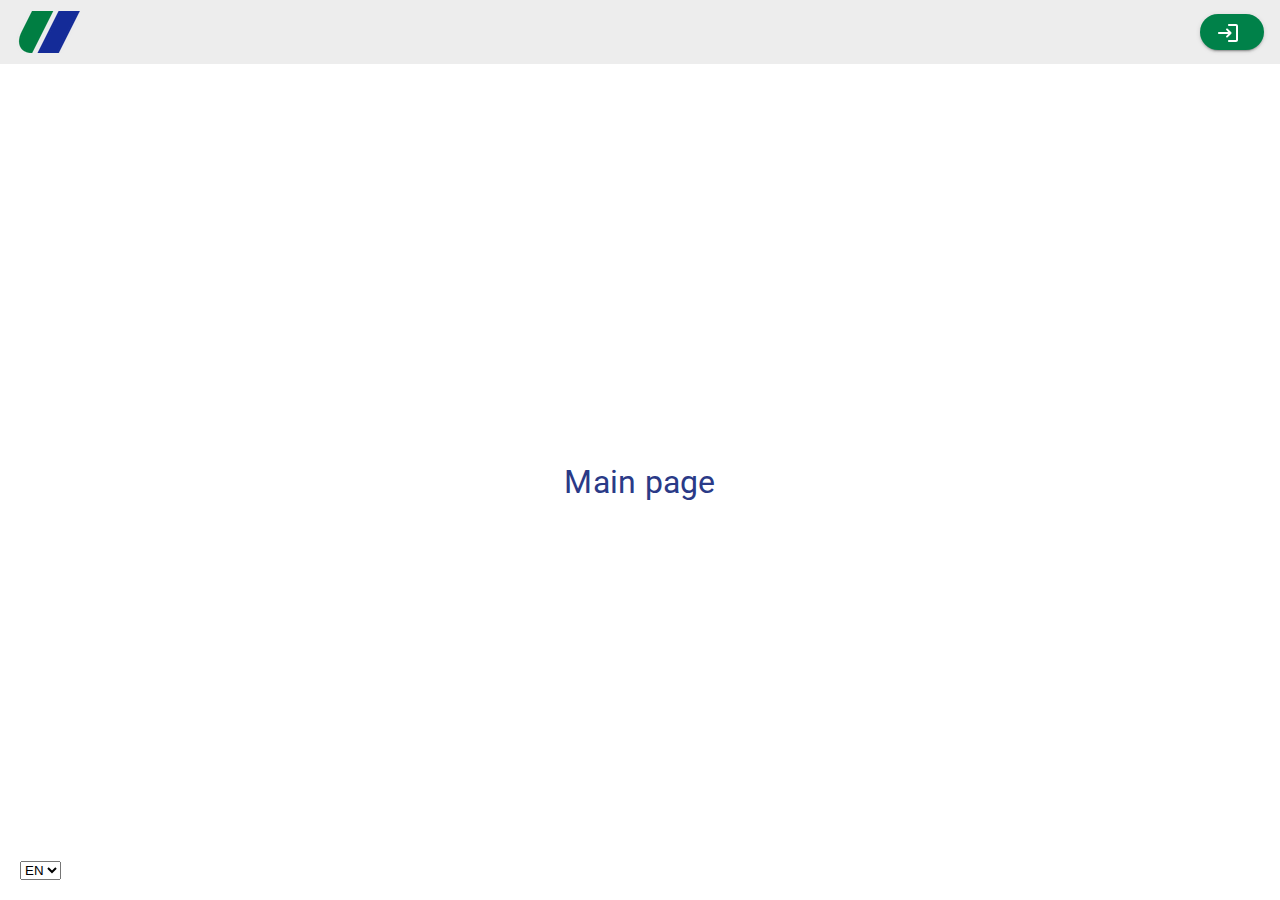
<file: index.html>
<!doctype html>
<html lang="en">
<head>
  <meta charset="utf-8">
  <title>WizutRaspberry</title>
  <base href="/">
  <meta name="viewport" content="width=device-width, initial-scale=1">
  <link rel="icon" type="image/x-icon" href="favicon.ico">
  <link href="https://fonts.googleapis.com/css?family=Roboto:300,400,500&display=swap" rel="stylesheet">
  <link href="https://fonts.googleapis.com/icon?family=Material+Icons" rel="stylesheet">
<link rel="stylesheet" href="styles.81590acab5a191faec4f.css"></head>
<body class="mat-typography">
  <app-root></app-root>
<script src="runtime.de30304b55c29ee8d8ee.js" defer></script><script src="polyfills.35a5ca1855eb057f016a.js" defer></script><script src="main.592cb0e34eda951962b0.js" defer></script></body>
</html>
</file>
<file: styles.81590acab5a191faec4f.css>
.mat-badge-content{font-family:Roboto,Helvetica Neue,sans-serif}.mat-h1,.mat-headline,.mat-typography h1{font:400 24px/32px Roboto,Helvetica Neue,sans-serif;letter-spacing:normal}.mat-h2,.mat-title,.mat-typography h2{font:500 20px/32px Roboto,Helvetica Neue,sans-serif;letter-spacing:normal}.mat-h3,.mat-subheading-2,.mat-typography h3{font:400 16px/28px Roboto,Helvetica Neue,sans-serif;letter-spacing:normal}.mat-h4,.mat-subheading-1,.mat-typography h4{font:400 15px/24px Roboto,Helvetica Neue,sans-serif;letter-spacing:normal}.mat-h5,.mat-typography h5{font:400 calc(14px * .83)/20px Roboto,Helvetica Neue,sans-serif}.mat-h6,.mat-typography h6{font:400 calc(14px * .67)/20px Roboto,Helvetica Neue,sans-serif}.mat-body-2,.mat-body-strong{font:500 14px/24px Roboto,Helvetica Neue,sans-serif;letter-spacing:normal}.mat-body,.mat-body-1,.mat-typography{font:400 14px/20px Roboto,Helvetica Neue,sans-serif;letter-spacing:normal}.mat-caption,.mat-small{font:400 12px/20px Roboto,Helvetica Neue,sans-serif;letter-spacing:normal}.mat-display-4,.mat-typography .mat-display-4{font:300 112px/112px Roboto,Helvetica Neue,sans-serif;letter-spacing:-.05em}.mat-display-3,.mat-typography .mat-display-3{font:400 56px/56px Roboto,Helvetica Neue,sans-serif;letter-spacing:-.02em}.mat-display-2,.mat-typography .mat-display-2{font:400 45px/48px Roboto,Helvetica Neue,sans-serif;letter-spacing:-.005em}.mat-display-1,.mat-typography .mat-display-1{font:400 34px/40px Roboto,Helvetica Neue,sans-serif;letter-spacing:normal}.mat-bottom-sheet-container{font:400 14px/20px Roboto,Helvetica Neue,sans-serif;letter-spacing:normal}.mat-button,.mat-button-toggle,.mat-calendar,.mat-card,.mat-checkbox,.mat-fab,.mat-flat-button,.mat-icon-button,.mat-mini-fab,.mat-raised-button,.mat-stroked-button,.mat-table{font-family:Roboto,Helvetica Neue,sans-serif}.mat-dialog-title{font:500 20px/32px Roboto,Helvetica Neue,sans-serif;letter-spacing:normal}.mat-expansion-panel-header{font-family:Roboto,Helvetica Neue,sans-serif;font-weight:400}.mat-expansion-panel-content{font:400 14px/20px Roboto,Helvetica Neue,sans-serif;letter-spacing:normal}.mat-form-field{letter-spacing:normal}.mat-form-field,.mat-menu-item,.mat-paginator,.mat-paginator-page-size .mat-select-trigger,.mat-radio-button,.mat-select,.mat-slide-toggle-content,.mat-slider-thumb-label-text,.mat-stepper-horizontal,.mat-stepper-vertical,.mat-tab-group,.mat-tab-label,.mat-tab-link{font-family:Roboto,Helvetica Neue,sans-serif}.mat-toolbar,.mat-toolbar h1,.mat-toolbar h2,.mat-toolbar h3,.mat-toolbar h4,.mat-toolbar h5,.mat-toolbar h6{font:500 20px/32px Roboto,Helvetica Neue,sans-serif;letter-spacing:normal}.mat-list-base .mat-subheader,.mat-list-base[dense] .mat-subheader,.mat-list-item,.mat-list-option,.mat-option,.mat-tooltip{font-family:Roboto,Helvetica Neue,sans-serif}.mat-optgroup-label{font:500 14px/24px Roboto,Helvetica Neue,sans-serif;letter-spacing:normal}.mat-simple-snackbar,.mat-tree{font-family:Roboto,Helvetica Neue,sans-serif}.mat-option.mat-active,.mat-option.mat-selected:not(.mat-option-multiple):not(.mat-option-disabled),.mat-option:focus:not(.mat-option-disabled),.mat-option:hover:not(.mat-option-disabled){background:rgba(0,0,0,.04)}.mat-primary .mat-option.mat-selected:not(.mat-option-disabled){color:#3f51b5}.mat-accent .mat-option.mat-selected:not(.mat-option-disabled){color:#ff4081}.mat-warn .mat-option.mat-selected:not(.mat-option-disabled){color:#f44336}.mat-primary .mat-pseudo-checkbox-checked,.mat-primary .mat-pseudo-checkbox-indeterminate{background:#3f51b5}.mat-accent .mat-pseudo-checkbox-checked,.mat-accent .mat-pseudo-checkbox-indeterminate,.mat-pseudo-checkbox-checked,.mat-pseudo-checkbox-indeterminate{background:#ff4081}.mat-warn .mat-pseudo-checkbox-checked,.mat-warn .mat-pseudo-checkbox-indeterminate{background:#f44336}.mat-badge-content{background:#3f51b5}.mat-badge-accent .mat-badge-content{background:#ff4081}.mat-badge-warn .mat-badge-content{background:#f44336}.mat-button.mat-primary,.mat-icon-button.mat-primary,.mat-stroked-button.mat-primary{color:#3f51b5}.mat-button.mat-accent,.mat-icon-button.mat-accent,.mat-stroked-button.mat-accent{color:#ff4081}.mat-button.mat-warn,.mat-icon-button.mat-warn,.mat-stroked-button.mat-warn{color:#f44336}.mat-button.mat-primary .mat-button-focus-overlay,.mat-icon-button.mat-primary .mat-button-focus-overlay,.mat-stroked-button.mat-primary .mat-button-focus-overlay{background-color:#3f51b5}.mat-button.mat-accent .mat-button-focus-overlay,.mat-icon-button.mat-accent .mat-button-focus-overlay,.mat-stroked-button.mat-accent .mat-button-focus-overlay{background-color:#ff4081}.mat-button.mat-warn .mat-button-focus-overlay,.mat-icon-button.mat-warn .mat-button-focus-overlay,.mat-stroked-button.mat-warn .mat-button-focus-overlay{background-color:#f44336}.mat-fab.mat-primary,.mat-flat-button.mat-primary,.mat-mini-fab.mat-primary,.mat-raised-button.mat-primary{background-color:#3f51b5}.mat-fab.mat-accent,.mat-flat-button.mat-accent,.mat-mini-fab.mat-accent,.mat-raised-button.mat-accent{background-color:#ff4081}.mat-fab.mat-warn,.mat-flat-button.mat-warn,.mat-mini-fab.mat-warn,.mat-raised-button.mat-warn{background-color:#f44336}.mat-fab.mat-accent.mat-button-disabled,.mat-fab.mat-button-disabled.mat-button-disabled,.mat-fab.mat-primary.mat-button-disabled,.mat-fab.mat-warn.mat-button-disabled,.mat-flat-button.mat-accent.mat-button-disabled,.mat-flat-button.mat-button-disabled.mat-button-disabled,.mat-flat-button.mat-primary.mat-button-disabled,.mat-flat-button.mat-warn.mat-button-disabled,.mat-mini-fab.mat-accent.mat-button-disabled,.mat-mini-fab.mat-button-disabled.mat-button-disabled,.mat-mini-fab.mat-primary.mat-button-disabled,.mat-mini-fab.mat-warn.mat-button-disabled,.mat-raised-button.mat-accent.mat-button-disabled,.mat-raised-button.mat-button-disabled.mat-button-disabled,.mat-raised-button.mat-primary.mat-button-disabled,.mat-raised-button.mat-warn.mat-button-disabled{background-color:rgba(0,0,0,.12)}.mat-button-toggle-checked{background-color:#e0e0e0}.mat-button-toggle-disabled{background-color:#eee}.mat-button-toggle-disabled.mat-button-toggle-checked{background-color:#bdbdbd}.mat-checkbox-checked.mat-primary .mat-checkbox-background,.mat-checkbox-indeterminate.mat-primary .mat-checkbox-background{background-color:#3f51b5}.mat-checkbox-checked.mat-accent .mat-checkbox-background,.mat-checkbox-indeterminate.mat-accent .mat-checkbox-background{background-color:#ff4081}.mat-checkbox-checked.mat-warn .mat-checkbox-background,.mat-checkbox-indeterminate.mat-warn .mat-checkbox-background{background-color:#f44336}.mat-checkbox-checked:not(.mat-checkbox-disabled).mat-primary .mat-ripple-element,.mat-checkbox:active:not(.mat-checkbox-disabled).mat-primary .mat-ripple-element{background:#3f51b5}.mat-checkbox-checked:not(.mat-checkbox-disabled).mat-accent .mat-ripple-element,.mat-checkbox:active:not(.mat-checkbox-disabled).mat-accent .mat-ripple-element{background:#ff4081}.mat-checkbox-checked:not(.mat-checkbox-disabled).mat-warn .mat-ripple-element,.mat-checkbox:active:not(.mat-checkbox-disabled).mat-warn .mat-ripple-element{background:#f44336}.mat-chip.mat-standard-chip{background-color:#e0e0e0}.mat-chip.mat-standard-chip.mat-chip-selected.mat-primary{background-color:#3f51b5}.mat-chip.mat-standard-chip.mat-chip-selected.mat-warn{background-color:#f44336}.mat-chip.mat-standard-chip.mat-chip-selected.mat-accent{background-color:#ff4081}.cdk-keyboard-focused .mat-calendar-body-active>.mat-calendar-body-cell-content:not(.mat-calendar-body-selected):not(.mat-calendar-body-comparison-identical),.cdk-program-focused .mat-calendar-body-active>.mat-calendar-body-cell-content:not(.mat-calendar-body-selected):not(.mat-calendar-body-comparison-identical),.mat-calendar-body-cell:not(.mat-calendar-body-disabled):hover>.mat-calendar-body-cell-content:not(.mat-calendar-body-selected):not(.mat-calendar-body-comparison-identical){background-color:rgba(0,0,0,.04)}.mat-calendar-body-in-range:before{background:rgba(63,81,181,.2)}.mat-calendar-body-comparison-bridge-start:before,[dir=rtl] .mat-calendar-body-comparison-bridge-end:before{background:linear-gradient(90deg,rgba(63,81,181,.2) 50%,rgba(249,171,0,.2) 0)}.mat-calendar-body-comparison-bridge-end:before,[dir=rtl] .mat-calendar-body-comparison-bridge-start:before{background:linear-gradient(270deg,rgba(63,81,181,.2) 50%,rgba(249,171,0,.2) 0)}.mat-calendar-body-selected{background-color:#3f51b5}.mat-calendar-body-disabled>.mat-calendar-body-selected{background-color:rgba(63,81,181,.4)}.mat-datepicker-content.mat-accent .mat-calendar-body-in-range:before{background:rgba(255,64,129,.2)}.mat-datepicker-content.mat-accent .mat-calendar-body-comparison-bridge-start:before,.mat-datepicker-content.mat-accent [dir=rtl] .mat-calendar-body-comparison-bridge-end:before{background:linear-gradient(90deg,rgba(255,64,129,.2) 50%,rgba(249,171,0,.2) 0)}.mat-datepicker-content.mat-accent .mat-calendar-body-comparison-bridge-end:before,.mat-datepicker-content.mat-accent [dir=rtl] .mat-calendar-body-comparison-bridge-start:before{background:linear-gradient(270deg,rgba(255,64,129,.2) 50%,rgba(249,171,0,.2) 0)}.mat-datepicker-content.mat-accent .mat-calendar-body-selected{background-color:#ff4081}.mat-datepicker-content.mat-accent .mat-calendar-body-disabled>.mat-calendar-body-selected{background-color:rgba(255,64,129,.4)}.mat-datepicker-content.mat-warn .mat-calendar-body-in-range:before{background:rgba(244,67,54,.2)}.mat-datepicker-content.mat-warn .mat-calendar-body-comparison-bridge-start:before,.mat-datepicker-content.mat-warn [dir=rtl] .mat-calendar-body-comparison-bridge-end:before{background:linear-gradient(90deg,rgba(244,67,54,.2) 50%,rgba(249,171,0,.2) 0)}.mat-datepicker-content.mat-warn .mat-calendar-body-comparison-bridge-end:before,.mat-datepicker-content.mat-warn [dir=rtl] .mat-calendar-body-comparison-bridge-start:before{background:linear-gradient(270deg,rgba(244,67,54,.2) 50%,rgba(249,171,0,.2) 0)}.mat-datepicker-content.mat-warn .mat-calendar-body-selected{background-color:#f44336}.mat-datepicker-content.mat-warn .mat-calendar-body-disabled>.mat-calendar-body-selected{background-color:rgba(244,67,54,.4)}.mat-datepicker-toggle-active{color:#3f51b5}.mat-datepicker-toggle-active.mat-accent{color:#ff4081}.mat-datepicker-toggle-active.mat-warn{color:#f44336}.mat-expansion-panel .mat-expansion-panel-header.cdk-keyboard-focused:not([aria-disabled=true]),.mat-expansion-panel .mat-expansion-panel-header.cdk-program-focused:not([aria-disabled=true]),.mat-expansion-panel:not(.mat-expanded) .mat-expansion-panel-header:hover:not([aria-disabled=true]){background:rgba(0,0,0,.04)}.mat-form-field.mat-focused .mat-form-field-label{color:#3f51b5}.mat-form-field.mat-focused .mat-form-field-label.mat-accent{color:#ff4081}.mat-form-field.mat-focused .mat-form-field-label.mat-warn{color:#f44336}.mat-focused .mat-form-field-required-marker{color:#ff4081}.mat-form-field.mat-focused .mat-form-field-ripple{background-color:#3f51b5}.mat-form-field.mat-focused .mat-form-field-ripple.mat-accent{background-color:#ff4081}.mat-form-field.mat-focused .mat-form-field-ripple.mat-warn{background-color:#f44336}.mat-form-field-type-mat-native-select.mat-focused:not(.mat-form-field-invalid) .mat-form-field-infix:after{color:#3f51b5}.mat-form-field-type-mat-native-select.mat-focused:not(.mat-form-field-invalid).mat-accent .mat-form-field-infix:after{color:#ff4081}.mat-form-field-type-mat-native-select.mat-focused:not(.mat-form-field-invalid).mat-warn .mat-form-field-infix:after,.mat-form-field.mat-form-field-invalid .mat-form-field-label,.mat-form-field.mat-form-field-invalid .mat-form-field-label.mat-accent,.mat-form-field.mat-form-field-invalid .mat-form-field-label .mat-form-field-required-marker{color:#f44336}.mat-form-field.mat-form-field-invalid .mat-form-field-ripple,.mat-form-field.mat-form-field-invalid .mat-form-field-ripple.mat-accent{background-color:#f44336}.mat-error{color:#f44336}.mat-form-field-appearance-outline.mat-focused .mat-form-field-outline-thick{color:#3f51b5}.mat-form-field-appearance-outline.mat-focused.mat-accent .mat-form-field-outline-thick{color:#ff4081}.mat-form-field-appearance-outline.mat-focused.mat-warn .mat-form-field-outline-thick,.mat-form-field-appearance-outline.mat-form-field-invalid.mat-form-field-invalid .mat-form-field-outline-thick{color:#f44336}.mat-icon.mat-primary{color:#3f51b5}.mat-icon.mat-accent{color:#ff4081}.mat-icon.mat-warn{color:#f44336}.mat-input-element{caret-color:#3f51b5}.mat-form-field.mat-accent .mat-input-element{caret-color:#ff4081}.mat-form-field-invalid .mat-input-element,.mat-form-field.mat-warn .mat-input-element{caret-color:#f44336}.mat-form-field-type-mat-native-select.mat-form-field-invalid .mat-form-field-infix:after{color:#f44336}.mat-list-item-disabled{background-color:#eee}.mat-action-list .mat-list-item:focus,.mat-action-list .mat-list-item:hover,.mat-list-option:focus,.mat-list-option:hover,.mat-nav-list .mat-list-item:focus,.mat-nav-list .mat-list-item:hover{background:rgba(0,0,0,.04)}.mat-list-single-selected-option,.mat-list-single-selected-option:focus,.mat-list-single-selected-option:hover{background:rgba(0,0,0,.12)}.mat-menu-item-highlighted:not([disabled]),.mat-menu-item.cdk-keyboard-focused:not([disabled]),.mat-menu-item.cdk-program-focused:not([disabled]),.mat-menu-item:hover:not([disabled]){background:rgba(0,0,0,.04)}.mat-progress-bar-background{fill:#c5cae9}.mat-progress-bar-buffer{background-color:#c5cae9}.mat-progress-bar-fill:after{background-color:#3f51b5}.mat-progress-bar.mat-accent .mat-progress-bar-background{fill:#ff80ab}.mat-progress-bar.mat-accent .mat-progress-bar-buffer{background-color:#ff80ab}.mat-progress-bar.mat-accent .mat-progress-bar-fill:after{background-color:#ff4081}.mat-progress-bar.mat-warn .mat-progress-bar-background{fill:#ffcdd2}.mat-progress-bar.mat-warn .mat-progress-bar-buffer{background-color:#ffcdd2}.mat-progress-bar.mat-warn .mat-progress-bar-fill:after{background-color:#f44336}.mat-progress-spinner circle,.mat-spinner circle{stroke:#3f51b5}.mat-progress-spinner.mat-accent circle,.mat-spinner.mat-accent circle{stroke:#ff4081}.mat-progress-spinner.mat-warn circle,.mat-spinner.mat-warn circle{stroke:#f44336}.mat-radio-button.mat-primary.mat-radio-checked .mat-radio-outer-circle{border-color:#3f51b5}.mat-radio-button.mat-primary.mat-radio-checked .mat-radio-persistent-ripple,.mat-radio-button.mat-primary .mat-radio-inner-circle,.mat-radio-button.mat-primary .mat-radio-ripple .mat-ripple-element:not(.mat-radio-persistent-ripple),.mat-radio-button.mat-primary:active .mat-radio-persistent-ripple{background-color:#3f51b5}.mat-radio-button.mat-accent.mat-radio-checked .mat-radio-outer-circle{border-color:#ff4081}.mat-radio-button.mat-accent.mat-radio-checked .mat-radio-persistent-ripple,.mat-radio-button.mat-accent .mat-radio-inner-circle,.mat-radio-button.mat-accent .mat-radio-ripple .mat-ripple-element:not(.mat-radio-persistent-ripple),.mat-radio-button.mat-accent:active .mat-radio-persistent-ripple{background-color:#ff4081}.mat-radio-button.mat-warn.mat-radio-checked .mat-radio-outer-circle{border-color:#f44336}.mat-radio-button.mat-warn.mat-radio-checked .mat-radio-persistent-ripple,.mat-radio-button.mat-warn .mat-radio-inner-circle,.mat-radio-button.mat-warn .mat-radio-ripple .mat-ripple-element:not(.mat-radio-persistent-ripple),.mat-radio-button.mat-warn:active .mat-radio-persistent-ripple{background-color:#f44336}.mat-select-panel .mat-option.mat-selected:not(.mat-option-multiple){background:rgba(0,0,0,.12)}.mat-form-field.mat-focused.mat-primary .mat-select-arrow{color:#3f51b5}.mat-form-field.mat-focused.mat-accent .mat-select-arrow{color:#ff4081}.mat-form-field.mat-focused.mat-warn .mat-select-arrow,.mat-form-field .mat-select.mat-select-invalid .mat-select-arrow{color:#f44336}.mat-slide-toggle.mat-checked .mat-slide-toggle-thumb{background-color:#ff4081}.mat-slide-toggle.mat-checked .mat-slide-toggle-bar{background-color:rgba(255,64,129,.54)}.mat-slide-toggle.mat-checked .mat-ripple-element{background-color:#ff4081}.mat-slide-toggle.mat-primary.mat-checked .mat-slide-toggle-thumb{background-color:#3f51b5}.mat-slide-toggle.mat-primary.mat-checked .mat-slide-toggle-bar{background-color:rgba(63,81,181,.54)}.mat-slide-toggle.mat-primary.mat-checked .mat-ripple-element{background-color:#3f51b5}.mat-slide-toggle.mat-warn.mat-checked .mat-slide-toggle-thumb{background-color:#f44336}.mat-slide-toggle.mat-warn.mat-checked .mat-slide-toggle-bar{background-color:rgba(244,67,54,.54)}.mat-slide-toggle.mat-warn.mat-checked .mat-ripple-element{background-color:#f44336}.mat-primary .mat-slider-thumb,.mat-primary .mat-slider-thumb-label,.mat-primary .mat-slider-track-fill{background-color:#3f51b5}.mat-primary .mat-slider-focus-ring{background-color:rgba(63,81,181,.2)}.mat-accent .mat-slider-thumb,.mat-accent .mat-slider-thumb-label,.mat-accent .mat-slider-track-fill{background-color:#ff4081}.mat-accent .mat-slider-focus-ring{background-color:rgba(255,64,129,.2)}.mat-warn .mat-slider-thumb,.mat-warn .mat-slider-thumb-label,.mat-warn .mat-slider-track-fill{background-color:#f44336}.mat-warn .mat-slider-focus-ring{background-color:rgba(244,67,54,.2)}.mat-step-header.cdk-keyboard-focused,.mat-step-header.cdk-program-focused,.mat-step-header:hover{background-color:rgba(0,0,0,.04)}.mat-step-header .mat-step-icon-selected,.mat-step-header .mat-step-icon-state-done,.mat-step-header .mat-step-icon-state-edit{background-color:#3f51b5}.mat-step-header.mat-accent .mat-step-icon-selected,.mat-step-header.mat-accent .mat-step-icon-state-done,.mat-step-header.mat-accent .mat-step-icon-state-edit{background-color:#ff4081}.mat-step-header.mat-warn .mat-step-icon-selected,.mat-step-header.mat-warn .mat-step-icon-state-done,.mat-step-header.mat-warn .mat-step-icon-state-edit{background-color:#f44336}.mat-step-header .mat-step-icon-state-error,.mat-step-header .mat-step-label.mat-step-label-error{color:#f44336}.mat-tab-group.mat-primary .mat-tab-label.cdk-keyboard-focused:not(.mat-tab-disabled),.mat-tab-group.mat-primary .mat-tab-label.cdk-program-focused:not(.mat-tab-disabled),.mat-tab-group.mat-primary .mat-tab-link.cdk-keyboard-focused:not(.mat-tab-disabled),.mat-tab-group.mat-primary .mat-tab-link.cdk-program-focused:not(.mat-tab-disabled),.mat-tab-nav-bar.mat-primary .mat-tab-label.cdk-keyboard-focused:not(.mat-tab-disabled),.mat-tab-nav-bar.mat-primary .mat-tab-label.cdk-program-focused:not(.mat-tab-disabled),.mat-tab-nav-bar.mat-primary .mat-tab-link.cdk-keyboard-focused:not(.mat-tab-disabled),.mat-tab-nav-bar.mat-primary .mat-tab-link.cdk-program-focused:not(.mat-tab-disabled){background-color:rgba(197,202,233,.3)}.mat-tab-group.mat-primary .mat-ink-bar,.mat-tab-nav-bar.mat-primary .mat-ink-bar{background-color:#3f51b5}.mat-tab-group.mat-accent .mat-tab-label.cdk-keyboard-focused:not(.mat-tab-disabled),.mat-tab-group.mat-accent .mat-tab-label.cdk-program-focused:not(.mat-tab-disabled),.mat-tab-group.mat-accent .mat-tab-link.cdk-keyboard-focused:not(.mat-tab-disabled),.mat-tab-group.mat-accent .mat-tab-link.cdk-program-focused:not(.mat-tab-disabled),.mat-tab-nav-bar.mat-accent .mat-tab-label.cdk-keyboard-focused:not(.mat-tab-disabled),.mat-tab-nav-bar.mat-accent .mat-tab-label.cdk-program-focused:not(.mat-tab-disabled),.mat-tab-nav-bar.mat-accent .mat-tab-link.cdk-keyboard-focused:not(.mat-tab-disabled),.mat-tab-nav-bar.mat-accent .mat-tab-link.cdk-program-focused:not(.mat-tab-disabled){background-color:rgba(255,128,171,.3)}.mat-tab-group.mat-accent .mat-ink-bar,.mat-tab-nav-bar.mat-accent .mat-ink-bar{background-color:#ff4081}.mat-tab-group.mat-warn .mat-tab-label.cdk-keyboard-focused:not(.mat-tab-disabled),.mat-tab-group.mat-warn .mat-tab-label.cdk-program-focused:not(.mat-tab-disabled),.mat-tab-group.mat-warn .mat-tab-link.cdk-keyboard-focused:not(.mat-tab-disabled),.mat-tab-group.mat-warn .mat-tab-link.cdk-program-focused:not(.mat-tab-disabled),.mat-tab-nav-bar.mat-warn .mat-tab-label.cdk-keyboard-focused:not(.mat-tab-disabled),.mat-tab-nav-bar.mat-warn .mat-tab-label.cdk-program-focused:not(.mat-tab-disabled),.mat-tab-nav-bar.mat-warn .mat-tab-link.cdk-keyboard-focused:not(.mat-tab-disabled),.mat-tab-nav-bar.mat-warn .mat-tab-link.cdk-program-focused:not(.mat-tab-disabled){background-color:rgba(255,205,210,.3)}.mat-tab-group.mat-warn .mat-ink-bar,.mat-tab-nav-bar.mat-warn .mat-ink-bar{background-color:#f44336}.mat-tab-group.mat-background-primary .mat-tab-label.cdk-keyboard-focused:not(.mat-tab-disabled),.mat-tab-group.mat-background-primary .mat-tab-label.cdk-program-focused:not(.mat-tab-disabled),.mat-tab-group.mat-background-primary .mat-tab-link.cdk-keyboard-focused:not(.mat-tab-disabled),.mat-tab-group.mat-background-primary .mat-tab-link.cdk-program-focused:not(.mat-tab-disabled),.mat-tab-nav-bar.mat-background-primary .mat-tab-label.cdk-keyboard-focused:not(.mat-tab-disabled),.mat-tab-nav-bar.mat-background-primary .mat-tab-label.cdk-program-focused:not(.mat-tab-disabled),.mat-tab-nav-bar.mat-background-primary .mat-tab-link.cdk-keyboard-focused:not(.mat-tab-disabled),.mat-tab-nav-bar.mat-background-primary .mat-tab-link.cdk-program-focused:not(.mat-tab-disabled){background-color:rgba(197,202,233,.3)}.mat-tab-group.mat-background-primary .mat-tab-header,.mat-tab-group.mat-background-primary .mat-tab-header-pagination,.mat-tab-group.mat-background-primary .mat-tab-links,.mat-tab-nav-bar.mat-background-primary .mat-tab-header,.mat-tab-nav-bar.mat-background-primary .mat-tab-header-pagination,.mat-tab-nav-bar.mat-background-primary .mat-tab-links{background-color:#3f51b5}.mat-tab-group.mat-background-accent .mat-tab-label.cdk-keyboard-focused:not(.mat-tab-disabled),.mat-tab-group.mat-background-accent .mat-tab-label.cdk-program-focused:not(.mat-tab-disabled),.mat-tab-group.mat-background-accent .mat-tab-link.cdk-keyboard-focused:not(.mat-tab-disabled),.mat-tab-group.mat-background-accent .mat-tab-link.cdk-program-focused:not(.mat-tab-disabled),.mat-tab-nav-bar.mat-background-accent .mat-tab-label.cdk-keyboard-focused:not(.mat-tab-disabled),.mat-tab-nav-bar.mat-background-accent .mat-tab-label.cdk-program-focused:not(.mat-tab-disabled),.mat-tab-nav-bar.mat-background-accent .mat-tab-link.cdk-keyboard-focused:not(.mat-tab-disabled),.mat-tab-nav-bar.mat-background-accent .mat-tab-link.cdk-program-focused:not(.mat-tab-disabled){background-color:rgba(255,128,171,.3)}.mat-tab-group.mat-background-accent .mat-tab-header,.mat-tab-group.mat-background-accent .mat-tab-header-pagination,.mat-tab-group.mat-background-accent .mat-tab-links,.mat-tab-nav-bar.mat-background-accent .mat-tab-header,.mat-tab-nav-bar.mat-background-accent .mat-tab-header-pagination,.mat-tab-nav-bar.mat-background-accent .mat-tab-links{background-color:#ff4081}.mat-tab-group.mat-background-warn .mat-tab-label.cdk-keyboard-focused:not(.mat-tab-disabled),.mat-tab-group.mat-background-warn .mat-tab-label.cdk-program-focused:not(.mat-tab-disabled),.mat-tab-group.mat-background-warn .mat-tab-link.cdk-keyboard-focused:not(.mat-tab-disabled),.mat-tab-group.mat-background-warn .mat-tab-link.cdk-program-focused:not(.mat-tab-disabled),.mat-tab-nav-bar.mat-background-warn .mat-tab-label.cdk-keyboard-focused:not(.mat-tab-disabled),.mat-tab-nav-bar.mat-background-warn .mat-tab-label.cdk-program-focused:not(.mat-tab-disabled),.mat-tab-nav-bar.mat-background-warn .mat-tab-link.cdk-keyboard-focused:not(.mat-tab-disabled),.mat-tab-nav-bar.mat-background-warn .mat-tab-link.cdk-program-focused:not(.mat-tab-disabled){background-color:rgba(255,205,210,.3)}.mat-tab-group.mat-background-warn .mat-tab-header,.mat-tab-group.mat-background-warn .mat-tab-header-pagination,.mat-tab-group.mat-background-warn .mat-tab-links,.mat-tab-nav-bar.mat-background-warn .mat-tab-header,.mat-tab-nav-bar.mat-background-warn .mat-tab-header-pagination,.mat-tab-nav-bar.mat-background-warn .mat-tab-links{background-color:#f44336}.mat-toolbar{background:#f5f5f5}.mat-toolbar.mat-primary{background:#3f51b5}.mat-toolbar.mat-accent{background:#ff4081}.mat-toolbar.mat-warn{background:#f44336}.mat-tooltip{background:rgba(97,97,97,.9)}.mat-simple-snackbar-action{color:#ff4081}@font-face{font-family:montserrat-bold;src:url(Montserrat-Bold.079ca05d3ded9bc107ab.ttf) format("truetype")}@font-face{font-family:montserrat-medium;src:url(Montserrat-Medium.e2d60bc49517598c0ce8.ttf) format("truetype")}@font-face{font-family:montserrat-regular;src:url(Montserrat-Regular.3cd786652b8a2e9d41f2.ttf) format("truetype")}fieldset,input,mat-error,mat-label{font-family:montserrat-medium}fieldset{border-radius:5px}button,mat-select{font-family:montserrat-medium!important}.font-bold{font-family:montserrat-bold}.font-medium{font-family:montserrat-medium}.font-regular{font-family:montserrat-regular}body,html{height:100%}body{margin:0;font-family:montserrat-medium,sans-serif}.primary{color:#2a3a87}.primary-bg{background-color:#2a3a87}.accent{color:#008149}.accent-bg{background-color:#008149}.mat-badge-content{font-weight:600;font-size:12px}.mat-badge-small .mat-badge-content{font-size:9px}.mat-badge-large .mat-badge-content{font-size:24px}.mat-h1,.mat-headline,.mat-typography h1{font:400 24px/32px Roboto;letter-spacing:0;margin:0 0 16px}.mat-h2,.mat-title,.mat-typography h2{font:500 20px/32px Roboto;letter-spacing:.0075em;margin:0 0 16px}.mat-h3,.mat-subheading-2,.mat-typography h3{font:400 16px/28px Roboto;letter-spacing:.0094em;margin:0 0 16px}.mat-h4,.mat-subheading-1,.mat-typography h4{font:500 15px/24px Roboto;letter-spacing:.0067em;margin:0 0 16px}.mat-h5,.mat-typography h5{font:400 calc(14px * .83)/20px Roboto;margin:0 0 12px}.mat-h6,.mat-typography h6{font:400 calc(14px * .67)/20px Roboto;margin:0 0 12px}.mat-body-2,.mat-body-strong{font:500 14px/24px Roboto;letter-spacing:.0179em}.mat-body,.mat-body-1,.mat-typography{font:400 14px/20px Roboto;letter-spacing:.0179em}.mat-body-1 p,.mat-body p,.mat-typography p{margin:0 0 12px}.mat-caption,.mat-small{font:400 12px/20px Roboto;letter-spacing:.0333em}.mat-display-4,.mat-typography .mat-display-4{font:300 112px/112px Roboto;letter-spacing:-.0134em;margin:0 0 56px}.mat-display-3,.mat-typography .mat-display-3{font:400 56px/56px Roboto;letter-spacing:-.0089em;margin:0 0 64px}.mat-display-2,.mat-typography .mat-display-2{font:400 45px/48px Roboto;letter-spacing:0;margin:0 0 64px}.mat-display-1,.mat-typography .mat-display-1{font:400 34px/40px Roboto;letter-spacing:.0074em;margin:0 0 64px}.mat-bottom-sheet-container{font:400 14px/20px Roboto;letter-spacing:.0179em}.mat-button,.mat-fab,.mat-flat-button,.mat-icon-button,.mat-mini-fab,.mat-raised-button,.mat-stroked-button{font-family:Roboto;font-size:14px;font-weight:500}.mat-card-title{font-size:24px;font-weight:500}.mat-card-header .mat-card-title{font-size:20px}.mat-card-content,.mat-card-subtitle{font-size:14px}.mat-checkbox-layout .mat-checkbox-label{line-height:24px}.mat-chip{font-size:14px;font-weight:500}.mat-chip .mat-chip-remove.mat-icon,.mat-chip .mat-chip-trailing-icon.mat-icon{font-size:18px}.mat-header-cell{font-size:12px;font-weight:500}.mat-cell,.mat-footer-cell{font-size:14px}.mat-calendar-body{font-size:13px}.mat-calendar-body-label,.mat-calendar-period-button{font-size:14px;font-weight:500}.mat-calendar-table-header th{font-size:11px;font-weight:400}.mat-dialog-title{font:500 20px/32px Roboto;letter-spacing:.0075em}.mat-expansion-panel-header{font-family:Roboto;font-size:15px;font-weight:500}.mat-expansion-panel-content{font:400 14px/20px Roboto;letter-spacing:.0179em}.mat-form-field{font-size:inherit;font-weight:400;line-height:1.125;font-family:Roboto;letter-spacing:1.5px}.mat-form-field-wrapper{padding-bottom:1.34375em}.mat-form-field-prefix .mat-icon,.mat-form-field-suffix .mat-icon{font-size:150%;line-height:1.125}.mat-form-field-prefix .mat-icon-button,.mat-form-field-suffix .mat-icon-button{height:1.5em;width:1.5em}.mat-form-field-prefix .mat-icon-button .mat-icon,.mat-form-field-suffix .mat-icon-button .mat-icon{height:1.125em;line-height:1.125}.mat-form-field-infix{padding:.5em 0;border-top:.84375em solid transparent}.mat-form-field-can-float.mat-form-field-should-float .mat-form-field-label,.mat-form-field-can-float .mat-input-server:focus+.mat-form-field-label-wrapper .mat-form-field-label{transform:translateY(-1.34375em) scale(.75);width:133.3333333333%}.mat-form-field-can-float .mat-input-server[label]:not(:label-shown)+.mat-form-field-label-wrapper .mat-form-field-label{transform:translateY(-1.34374em) scale(.75);width:133.3333433333%}.mat-form-field-label-wrapper{top:-.84375em;padding-top:.84375em}.mat-form-field-label{top:1.34375em}.mat-form-field-underline{bottom:1.34375em}.mat-form-field-subscript-wrapper{font-size:75%;margin-top:.6666666667em;top:calc(100% - 1.7916666667em)}.mat-form-field-appearance-legacy .mat-form-field-wrapper{padding-bottom:1.25em}.mat-form-field-appearance-legacy .mat-form-field-infix{padding:.4375em 0}.mat-form-field-appearance-legacy.mat-form-field-can-float.mat-form-field-should-float .mat-form-field-label,.mat-form-field-appearance-legacy.mat-form-field-can-float .mat-input-server:focus+.mat-form-field-label-wrapper .mat-form-field-label{transform:translateY(-1.28125em) scale(.75) perspective(100px) translateZ(.001px);-ms-transform:translateY(-1.28125em) scale(.75);width:133.3333333333%}.mat-form-field-appearance-legacy.mat-form-field-can-float .mat-form-field-autofill-control:-webkit-autofill+.mat-form-field-label-wrapper .mat-form-field-label{transform:translateY(-1.28125em) scale(.75) perspective(100px) translateZ(.00101px);-ms-transform:translateY(-1.28124em) scale(.75);width:133.3333433333%}.mat-form-field-appearance-legacy.mat-form-field-can-float .mat-input-server[label]:not(:label-shown)+.mat-form-field-label-wrapper .mat-form-field-label{transform:translateY(-1.28125em) scale(.75) perspective(100px) translateZ(.00102px);-ms-transform:translateY(-1.28123em) scale(.75);width:133.3333533333%}.mat-form-field-appearance-legacy .mat-form-field-label{top:1.28125em}.mat-form-field-appearance-legacy .mat-form-field-underline{bottom:1.25em}.mat-form-field-appearance-legacy .mat-form-field-subscript-wrapper{margin-top:.5416666667em;top:calc(100% - 1.6666666667em)}@media print{.mat-form-field-appearance-legacy.mat-form-field-can-float.mat-form-field-should-float .mat-form-field-label,.mat-form-field-appearance-legacy.mat-form-field-can-float .mat-input-server:focus+.mat-form-field-label-wrapper .mat-form-field-label{transform:translateY(-1.28122em) scale(.75)}.mat-form-field-appearance-legacy.mat-form-field-can-float .mat-form-field-autofill-control:-webkit-autofill+.mat-form-field-label-wrapper .mat-form-field-label{transform:translateY(-1.28121em) scale(.75)}.mat-form-field-appearance-legacy.mat-form-field-can-float .mat-input-server[label]:not(:label-shown)+.mat-form-field-label-wrapper .mat-form-field-label{transform:translateY(-1.2812em) scale(.75)}}.mat-form-field-appearance-fill .mat-form-field-infix{padding:.25em 0 .75em}.mat-form-field-appearance-fill .mat-form-field-label{top:1.09375em;margin-top:-.5em}.mat-form-field-appearance-fill.mat-form-field-can-float.mat-form-field-should-float .mat-form-field-label,.mat-form-field-appearance-fill.mat-form-field-can-float .mat-input-server:focus+.mat-form-field-label-wrapper .mat-form-field-label{transform:translateY(-.59375em) scale(.75);width:133.3333333333%}.mat-form-field-appearance-fill.mat-form-field-can-float .mat-input-server[label]:not(:label-shown)+.mat-form-field-label-wrapper .mat-form-field-label{transform:translateY(-.59374em) scale(.75);width:133.3333433333%}.mat-form-field-appearance-outline .mat-form-field-infix{padding:1em 0}.mat-form-field-appearance-outline .mat-form-field-label{top:1.84375em;margin-top:-.25em}.mat-form-field-appearance-outline.mat-form-field-can-float.mat-form-field-should-float .mat-form-field-label,.mat-form-field-appearance-outline.mat-form-field-can-float .mat-input-server:focus+.mat-form-field-label-wrapper .mat-form-field-label{transform:translateY(-1.59375em) scale(.75);width:133.3333333333%}.mat-form-field-appearance-outline.mat-form-field-can-float .mat-input-server[label]:not(:label-shown)+.mat-form-field-label-wrapper .mat-form-field-label{transform:translateY(-1.59374em) scale(.75);width:133.3333433333%}.mat-grid-tile-footer,.mat-grid-tile-header{font-size:14px}.mat-grid-tile-footer .mat-line,.mat-grid-tile-header .mat-line{white-space:nowrap;overflow:hidden;text-overflow:ellipsis;display:block;box-sizing:border-box}.mat-grid-tile-footer .mat-line:nth-child(n+2),.mat-grid-tile-header .mat-line:nth-child(n+2){font-size:12px}input.mat-input-element{margin-top:-.0625em}.mat-menu-item{font-family:Roboto;font-size:14px;font-weight:400}.mat-paginator,.mat-paginator-page-size .mat-select-trigger{font-family:Roboto;font-size:12px}.mat-select-trigger{height:1.125em}.mat-slider-thumb-label-text{font-size:12px;font-weight:500}.mat-step-label{font-size:14px;font-weight:400}.mat-step-sub-label-error{font-weight:400}.mat-step-label-error{font-size:14px}.mat-step-label-selected,.mat-tab-label,.mat-tab-link{font-size:14px;font-weight:500}.mat-tab-label,.mat-tab-link{font-family:Roboto}.mat-toolbar,.mat-toolbar h1,.mat-toolbar h2,.mat-toolbar h3,.mat-toolbar h4,.mat-toolbar h5,.mat-toolbar h6{font:500 20px/32px Roboto;letter-spacing:.0075em;margin:0}.mat-tooltip{font-size:10px;padding-top:6px;padding-bottom:6px}.mat-tooltip-handset{font-size:14px;padding-top:8px;padding-bottom:8px}.mat-list-base .mat-list-item{font-size:16px}.mat-list-base .mat-list-item .mat-line{white-space:nowrap;overflow:hidden;text-overflow:ellipsis;display:block;box-sizing:border-box}.mat-list-base .mat-list-item .mat-line:nth-child(n+2){font-size:14px}.mat-list-base .mat-list-option{font-size:16px}.mat-list-base .mat-list-option .mat-line{white-space:nowrap;overflow:hidden;text-overflow:ellipsis;display:block;box-sizing:border-box}.mat-list-base .mat-list-option .mat-line:nth-child(n+2){font-size:14px}.mat-list-base .mat-subheader{font-family:Roboto;font-size:14px;font-weight:500}.mat-list-base[dense] .mat-list-item{font-size:12px}.mat-list-base[dense] .mat-list-item .mat-line{white-space:nowrap;overflow:hidden;text-overflow:ellipsis;display:block;box-sizing:border-box}.mat-list-base[dense] .mat-list-item .mat-line:nth-child(n+2),.mat-list-base[dense] .mat-list-option{font-size:12px}.mat-list-base[dense] .mat-list-option .mat-line{white-space:nowrap;overflow:hidden;text-overflow:ellipsis;display:block;box-sizing:border-box}.mat-list-base[dense] .mat-list-option .mat-line:nth-child(n+2){font-size:12px}.mat-list-base[dense] .mat-subheader{font-size:12px;font-weight:500}.mat-option{font-size:16px}.mat-optgroup-label{font:500 14px/24px Roboto;letter-spacing:.0179em}.mat-simple-snackbar{font-family:Roboto;font-size:14px}.mat-simple-snackbar-action{line-height:1;font-family:inherit;font-size:inherit;font-weight:500}.mat-nested-tree-node,.mat-tree-node{font-weight:400;font-size:14px}.mat-ripple{overflow:hidden;position:relative}.mat-ripple:not(:empty){transform:translateZ(0)}.mat-ripple.mat-ripple-unbounded{overflow:visible}.mat-ripple-element{position:absolute;border-radius:50%;pointer-events:none;transition:opacity,transform 0ms cubic-bezier(0,0,.2,1);transform:scale(0)}.cdk-high-contrast-active .mat-ripple-element{display:none}.cdk-visually-hidden{border:0;clip:rect(0 0 0 0);height:1px;margin:-1px;overflow:hidden;padding:0;position:absolute;width:1px;outline:0;-webkit-appearance:none;-moz-appearance:none}.cdk-global-overlay-wrapper,.cdk-overlay-container{pointer-events:none;top:0;left:0;height:100%;width:100%}.cdk-overlay-container{position:fixed;z-index:1000}.cdk-overlay-container:empty{display:none}.cdk-global-overlay-wrapper,.cdk-overlay-pane{display:flex;position:absolute;z-index:1000}.cdk-overlay-pane{pointer-events:auto;box-sizing:border-box;max-width:100%;max-height:100%}.cdk-overlay-backdrop{position:absolute;top:0;bottom:0;left:0;right:0;z-index:1000;pointer-events:auto;-webkit-tap-highlight-color:transparent;transition:opacity .4s cubic-bezier(.25,.8,.25,1);opacity:0}.cdk-overlay-backdrop.cdk-overlay-backdrop-showing{opacity:1}@media screen and (-ms-high-contrast:active){.cdk-overlay-backdrop.cdk-overlay-backdrop-showing{opacity:.6}}.cdk-overlay-dark-backdrop{background:rgba(0,0,0,.32)}.cdk-overlay-transparent-backdrop,.cdk-overlay-transparent-backdrop.cdk-overlay-backdrop-showing{opacity:0}.cdk-overlay-connected-position-bounding-box{position:absolute;z-index:1000;display:flex;flex-direction:column;min-width:1px;min-height:1px}.cdk-global-scrollblock{position:fixed;width:100%;overflow-y:scroll}@keyframes cdk-text-field-autofill-start{
  /*!*/}@keyframes cdk-text-field-autofill-end{
  /*!*/}.cdk-text-field-autofill-monitored:-webkit-autofill{animation:cdk-text-field-autofill-start 0s 1ms}.cdk-text-field-autofill-monitored:not(:-webkit-autofill){animation:cdk-text-field-autofill-end 0s 1ms}textarea.cdk-textarea-autosize{resize:none}textarea.cdk-textarea-autosize-measuring{padding:2px 0!important;box-sizing:initial!important;height:auto!important;overflow:hidden!important}textarea.cdk-textarea-autosize-measuring-firefox{padding:2px 0!important;box-sizing:initial!important;height:0!important}.mat-focus-indicator,.mat-mdc-focus-indicator{position:relative}body{--primary-color:#2a3a87;--primary-lighter-color:#bfc4db;--primary-darker-color:#19256a;--text-primary-color:#fff;--text-primary-lighter-color:rgba(0,0,0,0.87);--text-primary-darker-color:#fff;--accent-color:#008149;--accent-lighter-color:#b3d9c8;--accent-darker-color:#006431;--text-accent-color:#fff;--text-accent-lighter-color:rgba(0,0,0,0.87);--text-accent-darker-color:#fff;--warn-color:red;--warn-lighter-color:#ffb3b3;--warn-darker-color:red;--text-warn-color:#fff;--text-warn-lighter-color:rgba(0,0,0,0.87);--text-warn-darker-color:#fff}.mat-ripple-element{background-color:rgba(0,0,0,.1)}.mat-option{color:rgba(0,0,0,.87)}.mat-option.mat-active,.mat-option.mat-selected:not(.mat-option-multiple):not(.mat-option-disabled),.mat-option:focus:not(.mat-option-disabled),.mat-option:hover:not(.mat-option-disabled){background:rgba(44,44,44,.04)}.mat-option.mat-active{color:rgba(0,0,0,.87)}.mat-option.mat-option-disabled{color:rgba(0,0,0,.38)}.mat-primary .mat-option.mat-selected:not(.mat-option-disabled){color:#2a3a87}.mat-accent .mat-option.mat-selected:not(.mat-option-disabled){color:#008149}.mat-warn .mat-option.mat-selected:not(.mat-option-disabled){color:red}.mat-optgroup-label{color:rgba(0,0,0,.54)}.mat-optgroup-disabled .mat-optgroup-label{color:rgba(0,0,0,.38)}.mat-pseudo-checkbox{color:rgba(0,0,0,.54)}.mat-pseudo-checkbox:after{color:#fafafa}.mat-pseudo-checkbox-disabled{color:#b0b0b0}.mat-primary .mat-pseudo-checkbox-checked,.mat-primary .mat-pseudo-checkbox-indeterminate{background:#2a3a87}.mat-accent .mat-pseudo-checkbox-checked,.mat-accent .mat-pseudo-checkbox-indeterminate,.mat-pseudo-checkbox-checked,.mat-pseudo-checkbox-indeterminate{background:#008149}.mat-warn .mat-pseudo-checkbox-checked,.mat-warn .mat-pseudo-checkbox-indeterminate{background:red}.mat-pseudo-checkbox-checked.mat-pseudo-checkbox-disabled,.mat-pseudo-checkbox-indeterminate.mat-pseudo-checkbox-disabled{background:#b0b0b0}.mat-app-background{background-color:#fafafa;color:rgba(0,0,0,.87)}.mat-elevation-z0{box-shadow:0 0 0 0 rgba(0,0,0,.2),0 0 0 0 rgba(0,0,0,.14),0 0 0 0 rgba(0,0,0,.12)}.mat-elevation-z1{box-shadow:0 2px 1px -1px rgba(0,0,0,.2),0 1px 1px 0 rgba(0,0,0,.14),0 1px 3px 0 rgba(0,0,0,.12)}.mat-elevation-z2{box-shadow:0 3px 1px -2px rgba(0,0,0,.2),0 2px 2px 0 rgba(0,0,0,.14),0 1px 5px 0 rgba(0,0,0,.12)}.mat-elevation-z3{box-shadow:0 3px 3px -2px rgba(0,0,0,.2),0 3px 4px 0 rgba(0,0,0,.14),0 1px 8px 0 rgba(0,0,0,.12)}.mat-elevation-z4{box-shadow:0 2px 4px -1px rgba(0,0,0,.2),0 4px 5px 0 rgba(0,0,0,.14),0 1px 10px 0 rgba(0,0,0,.12)}.mat-elevation-z5{box-shadow:0 3px 5px -1px rgba(0,0,0,.2),0 5px 8px 0 rgba(0,0,0,.14),0 1px 14px 0 rgba(0,0,0,.12)}.mat-elevation-z6{box-shadow:0 3px 5px -1px rgba(0,0,0,.2),0 6px 10px 0 rgba(0,0,0,.14),0 1px 18px 0 rgba(0,0,0,.12)}.mat-elevation-z7{box-shadow:0 4px 5px -2px rgba(0,0,0,.2),0 7px 10px 1px rgba(0,0,0,.14),0 2px 16px 1px rgba(0,0,0,.12)}.mat-elevation-z8{box-shadow:0 5px 5px -3px rgba(0,0,0,.2),0 8px 10px 1px rgba(0,0,0,.14),0 3px 14px 2px rgba(0,0,0,.12)}.mat-elevation-z9{box-shadow:0 5px 6px -3px rgba(0,0,0,.2),0 9px 12px 1px rgba(0,0,0,.14),0 3px 16px 2px rgba(0,0,0,.12)}.mat-elevation-z10{box-shadow:0 6px 6px -3px rgba(0,0,0,.2),0 10px 14px 1px rgba(0,0,0,.14),0 4px 18px 3px rgba(0,0,0,.12)}.mat-elevation-z11{box-shadow:0 6px 7px -4px rgba(0,0,0,.2),0 11px 15px 1px rgba(0,0,0,.14),0 4px 20px 3px rgba(0,0,0,.12)}.mat-elevation-z12{box-shadow:0 7px 8px -4px rgba(0,0,0,.2),0 12px 17px 2px rgba(0,0,0,.14),0 5px 22px 4px rgba(0,0,0,.12)}.mat-elevation-z13{box-shadow:0 7px 8px -4px rgba(0,0,0,.2),0 13px 19px 2px rgba(0,0,0,.14),0 5px 24px 4px rgba(0,0,0,.12)}.mat-elevation-z14{box-shadow:0 7px 9px -4px rgba(0,0,0,.2),0 14px 21px 2px rgba(0,0,0,.14),0 5px 26px 4px rgba(0,0,0,.12)}.mat-elevation-z15{box-shadow:0 8px 9px -5px rgba(0,0,0,.2),0 15px 22px 2px rgba(0,0,0,.14),0 6px 28px 5px rgba(0,0,0,.12)}.mat-elevation-z16{box-shadow:0 8px 10px -5px rgba(0,0,0,.2),0 16px 24px 2px rgba(0,0,0,.14),0 6px 30px 5px rgba(0,0,0,.12)}.mat-elevation-z17{box-shadow:0 8px 11px -5px rgba(0,0,0,.2),0 17px 26px 2px rgba(0,0,0,.14),0 6px 32px 5px rgba(0,0,0,.12)}.mat-elevation-z18{box-shadow:0 9px 11px -5px rgba(0,0,0,.2),0 18px 28px 2px rgba(0,0,0,.14),0 7px 34px 6px rgba(0,0,0,.12)}.mat-elevation-z19{box-shadow:0 9px 12px -6px rgba(0,0,0,.2),0 19px 29px 2px rgba(0,0,0,.14),0 7px 36px 6px rgba(0,0,0,.12)}.mat-elevation-z20{box-shadow:0 10px 13px -6px rgba(0,0,0,.2),0 20px 31px 3px rgba(0,0,0,.14),0 8px 38px 7px rgba(0,0,0,.12)}.mat-elevation-z21{box-shadow:0 10px 13px -6px rgba(0,0,0,.2),0 21px 33px 3px rgba(0,0,0,.14),0 8px 40px 7px rgba(0,0,0,.12)}.mat-elevation-z22{box-shadow:0 10px 14px -6px rgba(0,0,0,.2),0 22px 35px 3px rgba(0,0,0,.14),0 8px 42px 7px rgba(0,0,0,.12)}.mat-elevation-z23{box-shadow:0 11px 14px -7px rgba(0,0,0,.2),0 23px 36px 3px rgba(0,0,0,.14),0 9px 44px 8px rgba(0,0,0,.12)}.mat-elevation-z24{box-shadow:0 11px 15px -7px rgba(0,0,0,.2),0 24px 38px 3px rgba(0,0,0,.14),0 9px 46px 8px rgba(0,0,0,.12)}.mat-autocomplete-panel{background:#fff;color:rgba(0,0,0,.87)}.mat-autocomplete-panel:not([class*=mat-elevation-z]){box-shadow:0 2px 4px -1px rgba(0,0,0,.2),0 4px 5px 0 rgba(0,0,0,.14),0 1px 10px 0 rgba(0,0,0,.12)}.mat-autocomplete-panel .mat-option.mat-selected:not(.mat-active):not(:hover){background:#fff}.mat-autocomplete-panel .mat-option.mat-selected:not(.mat-active):not(:hover):not(.mat-option-disabled){color:rgba(0,0,0,.87)}.mat-badge-content{color:#fff;background:#2a3a87}.cdk-high-contrast-active .mat-badge-content{outline:1px solid;border-radius:0}.mat-badge-accent .mat-badge-content{background:#008149;color:#fff}.mat-badge-warn .mat-badge-content{color:#fff;background:red}.mat-badge{position:relative}.mat-badge-hidden .mat-badge-content{display:none}.mat-badge-disabled .mat-badge-content{background:#b9b9b9;color:rgba(0,0,0,.38)}.mat-badge-content{position:absolute;text-align:center;display:inline-block;border-radius:50%;transition:transform .2s ease-in-out;transform:scale(.6);overflow:hidden;white-space:nowrap;text-overflow:ellipsis;pointer-events:none}.mat-badge-content._mat-animation-noopable,.ng-animate-disabled .mat-badge-content{transition:none}.mat-badge-content.mat-badge-active{transform:none}.mat-badge-small .mat-badge-content{width:16px;height:16px;line-height:16px}.mat-badge-small.mat-badge-above .mat-badge-content{top:-8px}.mat-badge-small.mat-badge-below .mat-badge-content{bottom:-8px}.mat-badge-small.mat-badge-before .mat-badge-content{left:-16px}[dir=rtl] .mat-badge-small.mat-badge-before .mat-badge-content{left:auto;right:-16px}.mat-badge-small.mat-badge-after .mat-badge-content{right:-16px}[dir=rtl] .mat-badge-small.mat-badge-after .mat-badge-content{right:auto;left:-16px}.mat-badge-small.mat-badge-overlap.mat-badge-before .mat-badge-content{left:-8px}[dir=rtl] .mat-badge-small.mat-badge-overlap.mat-badge-before .mat-badge-content{left:auto;right:-8px}.mat-badge-small.mat-badge-overlap.mat-badge-after .mat-badge-content{right:-8px}[dir=rtl] .mat-badge-small.mat-badge-overlap.mat-badge-after .mat-badge-content{right:auto;left:-8px}.mat-badge-medium .mat-badge-content{width:22px;height:22px;line-height:22px}.mat-badge-medium.mat-badge-above .mat-badge-content{top:-11px}.mat-badge-medium.mat-badge-below .mat-badge-content{bottom:-11px}.mat-badge-medium.mat-badge-before .mat-badge-content{left:-22px}[dir=rtl] .mat-badge-medium.mat-badge-before .mat-badge-content{left:auto;right:-22px}.mat-badge-medium.mat-badge-after .mat-badge-content{right:-22px}[dir=rtl] .mat-badge-medium.mat-badge-after .mat-badge-content{right:auto;left:-22px}.mat-badge-medium.mat-badge-overlap.mat-badge-before .mat-badge-content{left:-11px}[dir=rtl] .mat-badge-medium.mat-badge-overlap.mat-badge-before .mat-badge-content{left:auto;right:-11px}.mat-badge-medium.mat-badge-overlap.mat-badge-after .mat-badge-content{right:-11px}[dir=rtl] .mat-badge-medium.mat-badge-overlap.mat-badge-after .mat-badge-content{right:auto;left:-11px}.mat-badge-large .mat-badge-content{width:28px;height:28px;line-height:28px}.mat-badge-large.mat-badge-above .mat-badge-content{top:-14px}.mat-badge-large.mat-badge-below .mat-badge-content{bottom:-14px}.mat-badge-large.mat-badge-before .mat-badge-content{left:-28px}[dir=rtl] .mat-badge-large.mat-badge-before .mat-badge-content{left:auto;right:-28px}.mat-badge-large.mat-badge-after .mat-badge-content{right:-28px}[dir=rtl] .mat-badge-large.mat-badge-after .mat-badge-content{right:auto;left:-28px}.mat-badge-large.mat-badge-overlap.mat-badge-before .mat-badge-content{left:-14px}[dir=rtl] .mat-badge-large.mat-badge-overlap.mat-badge-before .mat-badge-content{left:auto;right:-14px}.mat-badge-large.mat-badge-overlap.mat-badge-after .mat-badge-content{right:-14px}[dir=rtl] .mat-badge-large.mat-badge-overlap.mat-badge-after .mat-badge-content{right:auto;left:-14px}.mat-bottom-sheet-container{box-shadow:0 8px 10px -5px rgba(0,0,0,.2),0 16px 24px 2px rgba(0,0,0,.14),0 6px 30px 5px rgba(0,0,0,.12);background:#fff;color:rgba(0,0,0,.87)}.mat-button,.mat-icon-button,.mat-stroked-button{color:inherit;background:transparent}.mat-button.mat-primary,.mat-icon-button.mat-primary,.mat-stroked-button.mat-primary{color:#2a3a87}.mat-button.mat-accent,.mat-icon-button.mat-accent,.mat-stroked-button.mat-accent{color:#008149}.mat-button.mat-warn,.mat-icon-button.mat-warn,.mat-stroked-button.mat-warn{color:red}.mat-button.mat-accent.mat-button-disabled,.mat-button.mat-button-disabled.mat-button-disabled,.mat-button.mat-primary.mat-button-disabled,.mat-button.mat-warn.mat-button-disabled,.mat-icon-button.mat-accent.mat-button-disabled,.mat-icon-button.mat-button-disabled.mat-button-disabled,.mat-icon-button.mat-primary.mat-button-disabled,.mat-icon-button.mat-warn.mat-button-disabled,.mat-stroked-button.mat-accent.mat-button-disabled,.mat-stroked-button.mat-button-disabled.mat-button-disabled,.mat-stroked-button.mat-primary.mat-button-disabled,.mat-stroked-button.mat-warn.mat-button-disabled{color:rgba(0,0,0,.26)}.mat-button.mat-primary .mat-button-focus-overlay,.mat-icon-button.mat-primary .mat-button-focus-overlay,.mat-stroked-button.mat-primary .mat-button-focus-overlay{background-color:#2a3a87}.mat-button.mat-accent .mat-button-focus-overlay,.mat-icon-button.mat-accent .mat-button-focus-overlay,.mat-stroked-button.mat-accent .mat-button-focus-overlay{background-color:#008149}.mat-button.mat-warn .mat-button-focus-overlay,.mat-icon-button.mat-warn .mat-button-focus-overlay,.mat-stroked-button.mat-warn .mat-button-focus-overlay{background-color:red}.mat-button.mat-button-disabled .mat-button-focus-overlay,.mat-icon-button.mat-button-disabled .mat-button-focus-overlay,.mat-stroked-button.mat-button-disabled .mat-button-focus-overlay{background-color:initial}.mat-button .mat-ripple-element,.mat-icon-button .mat-ripple-element,.mat-stroked-button .mat-ripple-element{opacity:.1;background-color:currentColor}.mat-button-focus-overlay{background:#000}.mat-stroked-button:not(.mat-button-disabled){border-color:rgba(0,0,0,.12)}.mat-fab,.mat-flat-button,.mat-mini-fab,.mat-raised-button{color:rgba(0,0,0,.87);background-color:#fff}.mat-fab.mat-accent,.mat-fab.mat-primary,.mat-fab.mat-warn,.mat-flat-button.mat-accent,.mat-flat-button.mat-primary,.mat-flat-button.mat-warn,.mat-mini-fab.mat-accent,.mat-mini-fab.mat-primary,.mat-mini-fab.mat-warn,.mat-raised-button.mat-accent,.mat-raised-button.mat-primary,.mat-raised-button.mat-warn{color:#fff}.mat-fab.mat-accent.mat-button-disabled,.mat-fab.mat-button-disabled.mat-button-disabled,.mat-fab.mat-primary.mat-button-disabled,.mat-fab.mat-warn.mat-button-disabled,.mat-flat-button.mat-accent.mat-button-disabled,.mat-flat-button.mat-button-disabled.mat-button-disabled,.mat-flat-button.mat-primary.mat-button-disabled,.mat-flat-button.mat-warn.mat-button-disabled,.mat-mini-fab.mat-accent.mat-button-disabled,.mat-mini-fab.mat-button-disabled.mat-button-disabled,.mat-mini-fab.mat-primary.mat-button-disabled,.mat-mini-fab.mat-warn.mat-button-disabled,.mat-raised-button.mat-accent.mat-button-disabled,.mat-raised-button.mat-button-disabled.mat-button-disabled,.mat-raised-button.mat-primary.mat-button-disabled,.mat-raised-button.mat-warn.mat-button-disabled{color:rgba(0,0,0,.26)}.mat-fab.mat-primary,.mat-flat-button.mat-primary,.mat-mini-fab.mat-primary,.mat-raised-button.mat-primary{background-color:#2a3a87}.mat-fab.mat-accent,.mat-flat-button.mat-accent,.mat-mini-fab.mat-accent,.mat-raised-button.mat-accent{background-color:#008149}.mat-fab.mat-warn,.mat-flat-button.mat-warn,.mat-mini-fab.mat-warn,.mat-raised-button.mat-warn{background-color:red}.mat-fab.mat-accent.mat-button-disabled,.mat-fab.mat-button-disabled.mat-button-disabled,.mat-fab.mat-primary.mat-button-disabled,.mat-fab.mat-warn.mat-button-disabled,.mat-flat-button.mat-accent.mat-button-disabled,.mat-flat-button.mat-button-disabled.mat-button-disabled,.mat-flat-button.mat-primary.mat-button-disabled,.mat-flat-button.mat-warn.mat-button-disabled,.mat-mini-fab.mat-accent.mat-button-disabled,.mat-mini-fab.mat-button-disabled.mat-button-disabled,.mat-mini-fab.mat-primary.mat-button-disabled,.mat-mini-fab.mat-warn.mat-button-disabled,.mat-raised-button.mat-accent.mat-button-disabled,.mat-raised-button.mat-button-disabled.mat-button-disabled,.mat-raised-button.mat-primary.mat-button-disabled,.mat-raised-button.mat-warn.mat-button-disabled{background-color:rgba(44,44,44,.12)}.mat-fab.mat-accent .mat-ripple-element,.mat-fab.mat-primary .mat-ripple-element,.mat-fab.mat-warn .mat-ripple-element,.mat-flat-button.mat-accent .mat-ripple-element,.mat-flat-button.mat-primary .mat-ripple-element,.mat-flat-button.mat-warn .mat-ripple-element,.mat-mini-fab.mat-accent .mat-ripple-element,.mat-mini-fab.mat-primary .mat-ripple-element,.mat-mini-fab.mat-warn .mat-ripple-element,.mat-raised-button.mat-accent .mat-ripple-element,.mat-raised-button.mat-primary .mat-ripple-element,.mat-raised-button.mat-warn .mat-ripple-element{background-color:hsla(0,0%,100%,.1)}.mat-flat-button:not([class*=mat-elevation-z]),.mat-stroked-button:not([class*=mat-elevation-z]){box-shadow:0 0 0 0 rgba(0,0,0,.2),0 0 0 0 rgba(0,0,0,.14),0 0 0 0 rgba(0,0,0,.12)}.mat-raised-button:not([class*=mat-elevation-z]){box-shadow:0 3px 1px -2px rgba(0,0,0,.2),0 2px 2px 0 rgba(0,0,0,.14),0 1px 5px 0 rgba(0,0,0,.12)}.mat-raised-button:not(.mat-button-disabled):active:not([class*=mat-elevation-z]){box-shadow:0 5px 5px -3px rgba(0,0,0,.2),0 8px 10px 1px rgba(0,0,0,.14),0 3px 14px 2px rgba(0,0,0,.12)}.mat-raised-button.mat-button-disabled:not([class*=mat-elevation-z]){box-shadow:0 0 0 0 rgba(0,0,0,.2),0 0 0 0 rgba(0,0,0,.14),0 0 0 0 rgba(0,0,0,.12)}.mat-fab:not([class*=mat-elevation-z]),.mat-mini-fab:not([class*=mat-elevation-z]){box-shadow:0 3px 5px -1px rgba(0,0,0,.2),0 6px 10px 0 rgba(0,0,0,.14),0 1px 18px 0 rgba(0,0,0,.12)}.mat-fab:not(.mat-button-disabled):active:not([class*=mat-elevation-z]),.mat-mini-fab:not(.mat-button-disabled):active:not([class*=mat-elevation-z]){box-shadow:0 7px 8px -4px rgba(0,0,0,.2),0 12px 17px 2px rgba(0,0,0,.14),0 5px 22px 4px rgba(0,0,0,.12)}.mat-fab.mat-button-disabled:not([class*=mat-elevation-z]),.mat-mini-fab.mat-button-disabled:not([class*=mat-elevation-z]){box-shadow:0 0 0 0 rgba(0,0,0,.2),0 0 0 0 rgba(0,0,0,.14),0 0 0 0 rgba(0,0,0,.12)}.mat-button-toggle-group,.mat-button-toggle-standalone{box-shadow:0 3px 1px -2px rgba(0,0,0,.2),0 2px 2px 0 rgba(0,0,0,.14),0 1px 5px 0 rgba(0,0,0,.12)}.mat-button-toggle-group-appearance-standard,.mat-button-toggle-standalone.mat-button-toggle-appearance-standard{box-shadow:none}.mat-button-toggle{color:rgba(0,0,0,.38)}.mat-button-toggle .mat-button-toggle-focus-overlay{background-color:rgba(0,0,0,.12)}.mat-button-toggle-appearance-standard{color:rgba(0,0,0,.87);background:#fff}.mat-button-toggle-appearance-standard .mat-button-toggle-focus-overlay{background-color:#000}.mat-button-toggle-group-appearance-standard .mat-button-toggle+.mat-button-toggle{border-left:1px solid rgba(0,0,0,.12)}[dir=rtl] .mat-button-toggle-group-appearance-standard .mat-button-toggle+.mat-button-toggle{border-left:none;border-right:1px solid rgba(0,0,0,.12)}.mat-button-toggle-group-appearance-standard.mat-button-toggle-vertical .mat-button-toggle+.mat-button-toggle{border-left:none;border-right:none;border-top:1px solid rgba(0,0,0,.12)}.mat-button-toggle-checked{background-color:#c7c7c7;color:rgba(0,0,0,.54)}.mat-button-toggle-checked.mat-button-toggle-appearance-standard{color:rgba(0,0,0,.87)}.mat-button-toggle-disabled{color:rgba(0,0,0,.26);background-color:#e1e1e1}.mat-button-toggle-disabled.mat-button-toggle-appearance-standard{background:#fff}.mat-button-toggle-disabled.mat-button-toggle-checked{background-color:#aeaeae}.mat-button-toggle-group-appearance-standard,.mat-button-toggle-standalone.mat-button-toggle-appearance-standard{border:1px solid rgba(0,0,0,.12)}.mat-button-toggle-appearance-standard .mat-button-toggle-label-content{line-height:48px}.mat-card{background:#fff;color:rgba(0,0,0,.87)}.mat-card:not([class*=mat-elevation-z]){box-shadow:0 2px 1px -1px rgba(0,0,0,.2),0 1px 1px 0 rgba(0,0,0,.14),0 1px 3px 0 rgba(0,0,0,.12)}.mat-card.mat-card-flat:not([class*=mat-elevation-z]){box-shadow:0 0 0 0 rgba(0,0,0,.2),0 0 0 0 rgba(0,0,0,.14),0 0 0 0 rgba(0,0,0,.12)}.mat-card-subtitle{color:rgba(0,0,0,.54)}.mat-checkbox-frame{border-color:rgba(0,0,0,.54)}.mat-checkbox-checkmark{fill:#fafafa}.mat-checkbox-checkmark-path{stroke:#fafafa!important}.mat-checkbox-mixedmark{background-color:#fafafa}.mat-checkbox-checked.mat-primary .mat-checkbox-background,.mat-checkbox-indeterminate.mat-primary .mat-checkbox-background{background-color:#2a3a87}.mat-checkbox-checked.mat-accent .mat-checkbox-background,.mat-checkbox-indeterminate.mat-accent .mat-checkbox-background{background-color:#008149}.mat-checkbox-checked.mat-warn .mat-checkbox-background,.mat-checkbox-indeterminate.mat-warn .mat-checkbox-background{background-color:red}.mat-checkbox-disabled.mat-checkbox-checked .mat-checkbox-background,.mat-checkbox-disabled.mat-checkbox-indeterminate .mat-checkbox-background{background-color:#b0b0b0}.mat-checkbox-disabled:not(.mat-checkbox-checked) .mat-checkbox-frame{border-color:#b0b0b0}.mat-checkbox-disabled .mat-checkbox-label{color:rgba(0,0,0,.54)}.mat-checkbox .mat-ripple-element{background-color:#000}.mat-checkbox-checked:not(.mat-checkbox-disabled).mat-primary .mat-ripple-element,.mat-checkbox:active:not(.mat-checkbox-disabled).mat-primary .mat-ripple-element{background:#2a3a87}.mat-checkbox-checked:not(.mat-checkbox-disabled).mat-accent .mat-ripple-element,.mat-checkbox:active:not(.mat-checkbox-disabled).mat-accent .mat-ripple-element{background:#008149}.mat-checkbox-checked:not(.mat-checkbox-disabled).mat-warn .mat-ripple-element,.mat-checkbox:active:not(.mat-checkbox-disabled).mat-warn .mat-ripple-element{background:red}.mat-chip.mat-standard-chip{background-color:#e1e1e1;color:rgba(0,0,0,.87)}.mat-chip.mat-standard-chip .mat-chip-remove{color:rgba(0,0,0,.87);opacity:.4}.mat-chip.mat-standard-chip:not(.mat-chip-disabled):active{box-shadow:0 3px 3px -2px rgba(0,0,0,.2),0 3px 4px 0 rgba(0,0,0,.14),0 1px 8px 0 rgba(0,0,0,.12)}.mat-chip.mat-standard-chip:not(.mat-chip-disabled) .mat-chip-remove:hover{opacity:.54}.mat-chip.mat-standard-chip.mat-chip-disabled{opacity:.4}.mat-chip.mat-standard-chip:after{background:#000}.mat-chip.mat-standard-chip.mat-chip-selected.mat-primary{background-color:#2a3a87;color:#fff}.mat-chip.mat-standard-chip.mat-chip-selected.mat-primary .mat-chip-remove{color:#fff;opacity:.4}.mat-chip.mat-standard-chip.mat-chip-selected.mat-primary .mat-ripple-element{background-color:hsla(0,0%,100%,.1)}.mat-chip.mat-standard-chip.mat-chip-selected.mat-warn{background-color:red;color:#fff}.mat-chip.mat-standard-chip.mat-chip-selected.mat-warn .mat-chip-remove{color:#fff;opacity:.4}.mat-chip.mat-standard-chip.mat-chip-selected.mat-warn .mat-ripple-element{background-color:hsla(0,0%,100%,.1)}.mat-chip.mat-standard-chip.mat-chip-selected.mat-accent{background-color:#008149;color:#fff}.mat-chip.mat-standard-chip.mat-chip-selected.mat-accent .mat-chip-remove{color:#fff;opacity:.4}.mat-chip.mat-standard-chip.mat-chip-selected.mat-accent .mat-ripple-element{background-color:hsla(0,0%,100%,.1)}.mat-table{background:#fff}.mat-table-sticky,.mat-table tbody,.mat-table tfoot,.mat-table thead,[mat-footer-row],[mat-header-row],[mat-row],mat-footer-row,mat-header-row,mat-row{background:inherit}mat-footer-row,mat-header-row,mat-row,td.mat-cell,td.mat-footer-cell,th.mat-header-cell{border-bottom-color:rgba(0,0,0,.12)}.mat-header-cell{color:rgba(0,0,0,.54)}.mat-cell,.mat-footer-cell{color:rgba(0,0,0,.87)}.mat-calendar-arrow{border-top-color:rgba(0,0,0,.54)}.mat-datepicker-content .mat-calendar-next-button,.mat-datepicker-content .mat-calendar-previous-button,.mat-datepicker-toggle{color:rgba(0,0,0,.54)}.mat-calendar-table-header{color:rgba(0,0,0,.38)}.mat-calendar-table-header-divider:after{background:rgba(0,0,0,.12)}.mat-calendar-body-label{color:rgba(0,0,0,.54)}.mat-calendar-body-cell-content,.mat-date-range-input-separator{color:rgba(0,0,0,.87);border-color:transparent}.mat-calendar-body-disabled>.mat-calendar-body-cell-content:not(.mat-calendar-body-selected):not(.mat-calendar-body-comparison-identical),.mat-form-field-disabled .mat-date-range-input-separator{color:rgba(0,0,0,.38)}.cdk-keyboard-focused .mat-calendar-body-active>.mat-calendar-body-cell-content:not(.mat-calendar-body-selected):not(.mat-calendar-body-comparison-identical),.cdk-program-focused .mat-calendar-body-active>.mat-calendar-body-cell-content:not(.mat-calendar-body-selected):not(.mat-calendar-body-comparison-identical),.mat-calendar-body-cell:not(.mat-calendar-body-disabled):hover>.mat-calendar-body-cell-content:not(.mat-calendar-body-selected):not(.mat-calendar-body-comparison-identical){background-color:rgba(44,44,44,.04)}.mat-calendar-body-in-preview{color:rgba(0,0,0,.24)}.mat-calendar-body-today:not(.mat-calendar-body-selected):not(.mat-calendar-body-comparison-identical){border-color:rgba(0,0,0,.38)}.mat-calendar-body-disabled>.mat-calendar-body-today:not(.mat-calendar-body-selected):not(.mat-calendar-body-comparison-identical){border-color:rgba(0,0,0,.18)}.mat-calendar-body-in-range:before{background:rgba(42,58,135,.2)}.mat-calendar-body-comparison-identical,.mat-calendar-body-in-comparison-range:before{background:rgba(249,171,0,.2)}.mat-calendar-body-comparison-bridge-start:before,[dir=rtl] .mat-calendar-body-comparison-bridge-end:before{background:linear-gradient(90deg,rgba(42,58,135,.2) 50%,rgba(249,171,0,.2) 0)}.mat-calendar-body-comparison-bridge-end:before,[dir=rtl] .mat-calendar-body-comparison-bridge-start:before{background:linear-gradient(270deg,rgba(42,58,135,.2) 50%,rgba(249,171,0,.2) 0)}.mat-calendar-body-in-comparison-range.mat-calendar-body-in-range:after,.mat-calendar-body-in-range>.mat-calendar-body-comparison-identical{background:#a8dab5}.mat-calendar-body-comparison-identical.mat-calendar-body-selected,.mat-calendar-body-in-comparison-range>.mat-calendar-body-selected{background:#46a35e}.mat-calendar-body-selected{background-color:#2a3a87;color:#fff}.mat-calendar-body-disabled>.mat-calendar-body-selected{background-color:rgba(42,58,135,.4)}.mat-calendar-body-today.mat-calendar-body-selected{box-shadow:inset 0 0 0 1px #fff}.mat-datepicker-content{box-shadow:0 2px 4px -1px rgba(0,0,0,.2),0 4px 5px 0 rgba(0,0,0,.14),0 1px 10px 0 rgba(0,0,0,.12);background-color:#fff;color:rgba(0,0,0,.87)}.mat-datepicker-content.mat-accent .mat-calendar-body-in-range:before{background:rgba(0,129,73,.2)}.mat-datepicker-content.mat-accent .mat-calendar-body-comparison-identical,.mat-datepicker-content.mat-accent .mat-calendar-body-in-comparison-range:before{background:rgba(249,171,0,.2)}.mat-datepicker-content.mat-accent .mat-calendar-body-comparison-bridge-start:before,.mat-datepicker-content.mat-accent [dir=rtl] .mat-calendar-body-comparison-bridge-end:before{background:linear-gradient(90deg,rgba(0,129,73,.2) 50%,rgba(249,171,0,.2) 0)}.mat-datepicker-content.mat-accent .mat-calendar-body-comparison-bridge-end:before,.mat-datepicker-content.mat-accent [dir=rtl] .mat-calendar-body-comparison-bridge-start:before{background:linear-gradient(270deg,rgba(0,129,73,.2) 50%,rgba(249,171,0,.2) 0)}.mat-datepicker-content.mat-accent .mat-calendar-body-in-comparison-range.mat-calendar-body-in-range:after,.mat-datepicker-content.mat-accent .mat-calendar-body-in-range>.mat-calendar-body-comparison-identical{background:#a8dab5}.mat-datepicker-content.mat-accent .mat-calendar-body-comparison-identical.mat-calendar-body-selected,.mat-datepicker-content.mat-accent .mat-calendar-body-in-comparison-range>.mat-calendar-body-selected{background:#46a35e}.mat-datepicker-content.mat-accent .mat-calendar-body-selected{background-color:#008149;color:#fff}.mat-datepicker-content.mat-accent .mat-calendar-body-disabled>.mat-calendar-body-selected{background-color:rgba(0,129,73,.4)}.mat-datepicker-content.mat-accent .mat-calendar-body-today.mat-calendar-body-selected{box-shadow:inset 0 0 0 1px #fff}.mat-datepicker-content.mat-warn .mat-calendar-body-in-range:before{background:rgba(255,0,0,.2)}.mat-datepicker-content.mat-warn .mat-calendar-body-comparison-identical,.mat-datepicker-content.mat-warn .mat-calendar-body-in-comparison-range:before{background:rgba(249,171,0,.2)}.mat-datepicker-content.mat-warn .mat-calendar-body-comparison-bridge-start:before,.mat-datepicker-content.mat-warn [dir=rtl] .mat-calendar-body-comparison-bridge-end:before{background:linear-gradient(90deg,rgba(255,0,0,.2) 50%,rgba(249,171,0,.2) 0)}.mat-datepicker-content.mat-warn .mat-calendar-body-comparison-bridge-end:before,.mat-datepicker-content.mat-warn [dir=rtl] .mat-calendar-body-comparison-bridge-start:before{background:linear-gradient(270deg,rgba(255,0,0,.2) 50%,rgba(249,171,0,.2) 0)}.mat-datepicker-content.mat-warn .mat-calendar-body-in-comparison-range.mat-calendar-body-in-range:after,.mat-datepicker-content.mat-warn .mat-calendar-body-in-range>.mat-calendar-body-comparison-identical{background:#a8dab5}.mat-datepicker-content.mat-warn .mat-calendar-body-comparison-identical.mat-calendar-body-selected,.mat-datepicker-content.mat-warn .mat-calendar-body-in-comparison-range>.mat-calendar-body-selected{background:#46a35e}.mat-datepicker-content.mat-warn .mat-calendar-body-selected{background-color:red;color:#fff}.mat-datepicker-content.mat-warn .mat-calendar-body-disabled>.mat-calendar-body-selected{background-color:rgba(255,0,0,.4)}.mat-datepicker-content.mat-warn .mat-calendar-body-today.mat-calendar-body-selected{box-shadow:inset 0 0 0 1px #fff}.mat-datepicker-content-touch{box-shadow:0 0 0 0 rgba(0,0,0,.2),0 0 0 0 rgba(0,0,0,.14),0 0 0 0 rgba(0,0,0,.12)}.mat-datepicker-toggle-active{color:#2a3a87}.mat-datepicker-toggle-active.mat-accent{color:#008149}.mat-datepicker-toggle-active.mat-warn{color:red}.mat-date-range-input-inner[disabled]{color:rgba(0,0,0,.38)}.mat-dialog-container{box-shadow:0 11px 15px -7px rgba(0,0,0,.2),0 24px 38px 3px rgba(0,0,0,.14),0 9px 46px 8px rgba(0,0,0,.12);background:#fff;color:rgba(0,0,0,.87)}.mat-divider{border-top-color:rgba(0,0,0,.12)}.mat-divider-vertical{border-right-color:rgba(0,0,0,.12)}.mat-expansion-panel{background:#fff;color:rgba(0,0,0,.87)}.mat-expansion-panel:not([class*=mat-elevation-z]){box-shadow:0 3px 1px -2px rgba(0,0,0,.2),0 2px 2px 0 rgba(0,0,0,.14),0 1px 5px 0 rgba(0,0,0,.12)}.mat-action-row{border-top-color:rgba(0,0,0,.12)}.mat-expansion-panel .mat-expansion-panel-header.cdk-keyboard-focused:not([aria-disabled=true]),.mat-expansion-panel .mat-expansion-panel-header.cdk-program-focused:not([aria-disabled=true]),.mat-expansion-panel:not(.mat-expanded) .mat-expansion-panel-header:hover:not([aria-disabled=true]){background:rgba(44,44,44,.04)}@media (hover:none){.mat-expansion-panel:not(.mat-expanded):not([aria-disabled=true]) .mat-expansion-panel-header:hover{background:#fff}}.mat-expansion-panel-header-title{color:rgba(0,0,0,.87)}.mat-expansion-indicator:after,.mat-expansion-panel-header-description{color:rgba(0,0,0,.54)}.mat-expansion-panel-header[aria-disabled=true]{color:rgba(0,0,0,.26)}.mat-expansion-panel-header[aria-disabled=true] .mat-expansion-panel-header-description,.mat-expansion-panel-header[aria-disabled=true] .mat-expansion-panel-header-title{color:inherit}.mat-expansion-panel-header{height:48px}.mat-expansion-panel-header.mat-expanded{height:64px}.mat-form-field-label,.mat-hint{color:rgba(0,0,0,.6)}.mat-form-field.mat-focused .mat-form-field-label{color:#2a3a87}.mat-form-field.mat-focused .mat-form-field-label.mat-accent{color:#008149}.mat-form-field.mat-focused .mat-form-field-label.mat-warn{color:red}.mat-focused .mat-form-field-required-marker{color:#008149}.mat-form-field-ripple{background-color:rgba(0,0,0,.87)}.mat-form-field.mat-focused .mat-form-field-ripple{background-color:#2a3a87}.mat-form-field.mat-focused .mat-form-field-ripple.mat-accent{background-color:#008149}.mat-form-field.mat-focused .mat-form-field-ripple.mat-warn{background-color:red}.mat-form-field-type-mat-native-select.mat-focused:not(.mat-form-field-invalid) .mat-form-field-infix:after{color:#2a3a87}.mat-form-field-type-mat-native-select.mat-focused:not(.mat-form-field-invalid).mat-accent .mat-form-field-infix:after{color:#008149}.mat-form-field-type-mat-native-select.mat-focused:not(.mat-form-field-invalid).mat-warn .mat-form-field-infix:after,.mat-form-field.mat-form-field-invalid .mat-form-field-label,.mat-form-field.mat-form-field-invalid .mat-form-field-label.mat-accent,.mat-form-field.mat-form-field-invalid .mat-form-field-label .mat-form-field-required-marker{color:red}.mat-form-field.mat-form-field-invalid .mat-form-field-ripple,.mat-form-field.mat-form-field-invalid .mat-form-field-ripple.mat-accent{background-color:red}.mat-error{color:red}.mat-form-field-appearance-legacy .mat-form-field-label,.mat-form-field-appearance-legacy .mat-hint{color:rgba(0,0,0,.54)}.mat-form-field-appearance-legacy .mat-form-field-underline{background-color:rgba(0,0,0,.42)}.mat-form-field-appearance-legacy.mat-form-field-disabled .mat-form-field-underline{background-image:linear-gradient(90deg,rgba(0,0,0,.42) 0,rgba(0,0,0,.42) 33%,transparent 0);background-size:4px 100%;background-repeat:repeat-x}.mat-form-field-appearance-standard .mat-form-field-underline{background-color:rgba(0,0,0,.42)}.mat-form-field-appearance-standard.mat-form-field-disabled .mat-form-field-underline{background-image:linear-gradient(90deg,rgba(0,0,0,.42) 0,rgba(0,0,0,.42) 33%,transparent 0);background-size:4px 100%;background-repeat:repeat-x}.mat-form-field-appearance-fill .mat-form-field-flex{background-color:rgba(0,0,0,.04)}.mat-form-field-appearance-fill.mat-form-field-disabled .mat-form-field-flex{background-color:rgba(0,0,0,.02)}.mat-form-field-appearance-fill .mat-form-field-underline:before{background-color:rgba(0,0,0,.42)}.mat-form-field-appearance-fill.mat-form-field-disabled .mat-form-field-label{color:rgba(0,0,0,.38)}.mat-form-field-appearance-fill.mat-form-field-disabled .mat-form-field-underline:before{background-color:initial}.mat-form-field-appearance-outline .mat-form-field-outline{color:rgba(0,0,0,.12)}.mat-form-field-appearance-outline .mat-form-field-outline-thick{color:rgba(0,0,0,.87)}.mat-form-field-appearance-outline.mat-focused .mat-form-field-outline-thick{color:#2a3a87}.mat-form-field-appearance-outline.mat-focused.mat-accent .mat-form-field-outline-thick{color:#008149}.mat-form-field-appearance-outline.mat-focused.mat-warn .mat-form-field-outline-thick,.mat-form-field-appearance-outline.mat-form-field-invalid.mat-form-field-invalid .mat-form-field-outline-thick{color:red}.mat-form-field-appearance-outline.mat-form-field-disabled .mat-form-field-label{color:rgba(0,0,0,.38)}.mat-form-field-appearance-outline.mat-form-field-disabled .mat-form-field-outline{color:rgba(0,0,0,.06)}.mat-icon.mat-primary{color:#2a3a87}.mat-icon.mat-accent{color:#008149}.mat-icon.mat-warn{color:red}.mat-form-field-type-mat-native-select .mat-form-field-infix:after{color:rgba(0,0,0,.54)}.mat-form-field-type-mat-native-select.mat-form-field-disabled .mat-form-field-infix:after,.mat-input-element:disabled{color:rgba(0,0,0,.38)}.mat-input-element{caret-color:#2a3a87}.mat-input-element::placeholder{color:rgba(0,0,0,.42)}.mat-input-element::-moz-placeholder{color:rgba(0,0,0,.42)}.mat-input-element::-webkit-input-placeholder{color:rgba(0,0,0,.42)}.mat-input-element:-ms-input-placeholder{color:rgba(0,0,0,.42)}.mat-form-field.mat-accent .mat-input-element{caret-color:#008149}.mat-form-field-invalid .mat-input-element,.mat-form-field.mat-warn .mat-input-element{caret-color:red}.mat-form-field-type-mat-native-select.mat-form-field-invalid .mat-form-field-infix:after{color:red}.mat-list-base .mat-list-item,.mat-list-base .mat-list-option{color:rgba(0,0,0,.87)}.mat-list-base .mat-subheader{color:rgba(0,0,0,.54)}.mat-list-item-disabled{background-color:#e1e1e1}.mat-action-list .mat-list-item:focus,.mat-action-list .mat-list-item:hover,.mat-list-option:focus,.mat-list-option:hover,.mat-nav-list .mat-list-item:focus,.mat-nav-list .mat-list-item:hover{background:rgba(44,44,44,.04)}.mat-list-single-selected-option,.mat-list-single-selected-option:focus,.mat-list-single-selected-option:hover{background:rgba(44,44,44,.12)}.mat-menu-panel{background:#fff}.mat-menu-panel:not([class*=mat-elevation-z]){box-shadow:0 2px 4px -1px rgba(0,0,0,.2),0 4px 5px 0 rgba(0,0,0,.14),0 1px 10px 0 rgba(0,0,0,.12)}.mat-menu-item{background:transparent;color:rgba(0,0,0,.87)}.mat-menu-item[disabled],.mat-menu-item[disabled] .mat-icon-no-color,.mat-menu-item[disabled]:after{color:rgba(0,0,0,.38)}.mat-menu-item-submenu-trigger:after,.mat-menu-item .mat-icon-no-color{color:rgba(0,0,0,.54)}.mat-menu-item-highlighted:not([disabled]),.mat-menu-item.cdk-keyboard-focused:not([disabled]),.mat-menu-item.cdk-program-focused:not([disabled]),.mat-menu-item:hover:not([disabled]){background:rgba(44,44,44,.04)}.mat-paginator{background:#fff}.mat-paginator,.mat-paginator-page-size .mat-select-trigger{color:rgba(0,0,0,.54)}.mat-paginator-decrement,.mat-paginator-increment{border-top:2px solid rgba(0,0,0,.54);border-right:2px solid rgba(0,0,0,.54)}.mat-paginator-first,.mat-paginator-last{border-top:2px solid rgba(0,0,0,.54)}.mat-icon-button[disabled] .mat-paginator-decrement,.mat-icon-button[disabled] .mat-paginator-first,.mat-icon-button[disabled] .mat-paginator-increment,.mat-icon-button[disabled] .mat-paginator-last{border-color:rgba(0,0,0,.38)}.mat-paginator-container{min-height:56px}.mat-progress-bar-background{fill:#bfc4db}.mat-progress-bar-buffer{background-color:#bfc4db}.mat-progress-bar-fill:after{background-color:#2a3a87}.mat-progress-bar.mat-accent .mat-progress-bar-background{fill:#b3d9c8}.mat-progress-bar.mat-accent .mat-progress-bar-buffer{background-color:#b3d9c8}.mat-progress-bar.mat-accent .mat-progress-bar-fill:after{background-color:#008149}.mat-progress-bar.mat-warn .mat-progress-bar-background{fill:#ffb3b3}.mat-progress-bar.mat-warn .mat-progress-bar-buffer{background-color:#ffb3b3}.mat-progress-bar.mat-warn .mat-progress-bar-fill:after{background-color:red}.mat-progress-spinner circle,.mat-spinner circle{stroke:#2a3a87}.mat-progress-spinner.mat-accent circle,.mat-spinner.mat-accent circle{stroke:#008149}.mat-progress-spinner.mat-warn circle,.mat-spinner.mat-warn circle{stroke:red}.mat-radio-outer-circle{border-color:rgba(0,0,0,.54)}.mat-radio-button.mat-primary.mat-radio-checked .mat-radio-outer-circle{border-color:#2a3a87}.mat-radio-button.mat-primary.mat-radio-checked .mat-radio-persistent-ripple,.mat-radio-button.mat-primary .mat-radio-inner-circle,.mat-radio-button.mat-primary .mat-radio-ripple .mat-ripple-element:not(.mat-radio-persistent-ripple),.mat-radio-button.mat-primary:active .mat-radio-persistent-ripple{background-color:#2a3a87}.mat-radio-button.mat-accent.mat-radio-checked .mat-radio-outer-circle{border-color:#008149}.mat-radio-button.mat-accent.mat-radio-checked .mat-radio-persistent-ripple,.mat-radio-button.mat-accent .mat-radio-inner-circle,.mat-radio-button.mat-accent .mat-radio-ripple .mat-ripple-element:not(.mat-radio-persistent-ripple),.mat-radio-button.mat-accent:active .mat-radio-persistent-ripple{background-color:#008149}.mat-radio-button.mat-warn.mat-radio-checked .mat-radio-outer-circle{border-color:red}.mat-radio-button.mat-warn.mat-radio-checked .mat-radio-persistent-ripple,.mat-radio-button.mat-warn .mat-radio-inner-circle,.mat-radio-button.mat-warn .mat-radio-ripple .mat-ripple-element:not(.mat-radio-persistent-ripple),.mat-radio-button.mat-warn:active .mat-radio-persistent-ripple{background-color:red}.mat-radio-button.mat-radio-disabled.mat-radio-checked .mat-radio-outer-circle,.mat-radio-button.mat-radio-disabled .mat-radio-outer-circle{border-color:rgba(0,0,0,.38)}.mat-radio-button.mat-radio-disabled .mat-radio-inner-circle,.mat-radio-button.mat-radio-disabled .mat-radio-ripple .mat-ripple-element{background-color:rgba(0,0,0,.38)}.mat-radio-button.mat-radio-disabled .mat-radio-label-content{color:rgba(0,0,0,.38)}.mat-radio-button .mat-ripple-element{background-color:#000}.mat-select-value{color:rgba(0,0,0,.87)}.mat-select-placeholder{color:rgba(0,0,0,.42)}.mat-select-disabled .mat-select-value{color:rgba(0,0,0,.38)}.mat-select-arrow{color:rgba(0,0,0,.54)}.mat-select-panel{background:#fff}.mat-select-panel:not([class*=mat-elevation-z]){box-shadow:0 2px 4px -1px rgba(0,0,0,.2),0 4px 5px 0 rgba(0,0,0,.14),0 1px 10px 0 rgba(0,0,0,.12)}.mat-select-panel .mat-option.mat-selected:not(.mat-option-multiple){background:rgba(44,44,44,.12)}.mat-form-field.mat-focused.mat-primary .mat-select-arrow{color:#2a3a87}.mat-form-field.mat-focused.mat-accent .mat-select-arrow{color:#008149}.mat-form-field.mat-focused.mat-warn .mat-select-arrow,.mat-form-field .mat-select.mat-select-invalid .mat-select-arrow{color:red}.mat-form-field .mat-select.mat-select-disabled .mat-select-arrow{color:rgba(0,0,0,.38)}.mat-drawer-container{background-color:#fafafa;color:rgba(0,0,0,.87)}.mat-drawer{color:rgba(0,0,0,.87)}.mat-drawer,.mat-drawer.mat-drawer-push{background-color:#fff}.mat-drawer:not(.mat-drawer-side){box-shadow:0 8px 10px -5px rgba(0,0,0,.2),0 16px 24px 2px rgba(0,0,0,.14),0 6px 30px 5px rgba(0,0,0,.12)}.mat-drawer-side{border-right:1px solid rgba(0,0,0,.12)}.mat-drawer-side.mat-drawer-end,[dir=rtl] .mat-drawer-side{border-left:1px solid rgba(0,0,0,.12);border-right:none}[dir=rtl] .mat-drawer-side.mat-drawer-end{border-left:none;border-right:1px solid rgba(0,0,0,.12)}.mat-drawer-backdrop.mat-drawer-shown{background-color:rgba(0,0,0,.6)}.mat-slide-toggle.mat-checked .mat-slide-toggle-thumb{background-color:#008149}.mat-slide-toggle.mat-checked .mat-slide-toggle-bar{background-color:rgba(0,129,73,.54)}.mat-slide-toggle.mat-checked .mat-ripple-element{background-color:#008149}.mat-slide-toggle.mat-primary.mat-checked .mat-slide-toggle-thumb{background-color:#2a3a87}.mat-slide-toggle.mat-primary.mat-checked .mat-slide-toggle-bar{background-color:rgba(42,58,135,.54)}.mat-slide-toggle.mat-primary.mat-checked .mat-ripple-element{background-color:#2a3a87}.mat-slide-toggle.mat-warn.mat-checked .mat-slide-toggle-thumb{background-color:red}.mat-slide-toggle.mat-warn.mat-checked .mat-slide-toggle-bar{background-color:rgba(255,0,0,.54)}.mat-slide-toggle.mat-warn.mat-checked .mat-ripple-element{background-color:red}.mat-slide-toggle:not(.mat-checked) .mat-ripple-element{background-color:#000}.mat-slide-toggle-thumb{box-shadow:0 2px 1px -1px rgba(0,0,0,.2),0 1px 1px 0 rgba(0,0,0,.14),0 1px 3px 0 rgba(0,0,0,.12);background-color:#fafafa}.mat-slide-toggle-bar{background-color:rgba(0,0,0,.38)}.mat-slider-track-background{background-color:rgba(0,0,0,.26)}.mat-primary .mat-slider-thumb,.mat-primary .mat-slider-thumb-label,.mat-primary .mat-slider-track-fill{background-color:#2a3a87}.mat-primary .mat-slider-thumb-label-text{color:#fff}.mat-primary .mat-slider-focus-ring{background-color:rgba(42,58,135,.2)}.mat-accent .mat-slider-thumb,.mat-accent .mat-slider-thumb-label,.mat-accent .mat-slider-track-fill{background-color:#008149}.mat-accent .mat-slider-thumb-label-text{color:#fff}.mat-accent .mat-slider-focus-ring{background-color:rgba(0,129,73,.2)}.mat-warn .mat-slider-thumb,.mat-warn .mat-slider-thumb-label,.mat-warn .mat-slider-track-fill{background-color:red}.mat-warn .mat-slider-thumb-label-text{color:#fff}.mat-warn .mat-slider-focus-ring{background-color:rgba(255,0,0,.2)}.cdk-focused .mat-slider-track-background,.mat-slider:hover .mat-slider-track-background{background-color:rgba(0,0,0,.38)}.mat-slider-disabled .mat-slider-thumb,.mat-slider-disabled .mat-slider-track-background,.mat-slider-disabled .mat-slider-track-fill,.mat-slider-disabled:hover .mat-slider-track-background{background-color:rgba(0,0,0,.26)}.mat-slider-min-value .mat-slider-focus-ring{background-color:rgba(0,0,0,.12)}.mat-slider-min-value.mat-slider-thumb-label-showing .mat-slider-thumb,.mat-slider-min-value.mat-slider-thumb-label-showing .mat-slider-thumb-label{background-color:rgba(0,0,0,.87)}.mat-slider-min-value.mat-slider-thumb-label-showing.cdk-focused .mat-slider-thumb,.mat-slider-min-value.mat-slider-thumb-label-showing.cdk-focused .mat-slider-thumb-label{background-color:rgba(0,0,0,.26)}.mat-slider-min-value:not(.mat-slider-thumb-label-showing) .mat-slider-thumb{border-color:rgba(0,0,0,.26);background-color:initial}.mat-slider-min-value:not(.mat-slider-thumb-label-showing).cdk-focused .mat-slider-thumb,.mat-slider-min-value:not(.mat-slider-thumb-label-showing):hover .mat-slider-thumb{border-color:rgba(0,0,0,.38)}.mat-slider-min-value:not(.mat-slider-thumb-label-showing).cdk-focused.mat-slider-disabled .mat-slider-thumb,.mat-slider-min-value:not(.mat-slider-thumb-label-showing):hover.mat-slider-disabled .mat-slider-thumb{border-color:rgba(0,0,0,.26)}.mat-slider-has-ticks .mat-slider-wrapper:after{border-color:rgba(0,0,0,.7)}.mat-slider-horizontal .mat-slider-ticks{background-image:repeating-linear-gradient(90deg,rgba(0,0,0,.7),rgba(0,0,0,.7) 2px,transparent 0,transparent);background-image:-moz-repeating-linear-gradient(.0001deg,rgba(0,0,0,.7),rgba(0,0,0,.7) 2px,transparent 0,transparent)}.mat-slider-vertical .mat-slider-ticks{background-image:repeating-linear-gradient(180deg,rgba(0,0,0,.7),rgba(0,0,0,.7) 2px,transparent 0,transparent)}.mat-step-header.cdk-keyboard-focused,.mat-step-header.cdk-program-focused,.mat-step-header:hover{background-color:rgba(44,44,44,.04)}@media (hover:none){.mat-step-header:hover{background:none}}.mat-step-header .mat-step-label,.mat-step-header .mat-step-optional{color:rgba(0,0,0,.54)}.mat-step-header .mat-step-icon{background-color:rgba(0,0,0,.54);color:#fff}.mat-step-header .mat-step-icon-selected,.mat-step-header .mat-step-icon-state-done,.mat-step-header .mat-step-icon-state-edit{background-color:#2a3a87;color:#fff}.mat-step-header.mat-accent .mat-step-icon{color:#fff}.mat-step-header.mat-accent .mat-step-icon-selected,.mat-step-header.mat-accent .mat-step-icon-state-done,.mat-step-header.mat-accent .mat-step-icon-state-edit{background-color:#008149;color:#fff}.mat-step-header.mat-warn .mat-step-icon{color:#fff}.mat-step-header.mat-warn .mat-step-icon-selected,.mat-step-header.mat-warn .mat-step-icon-state-done,.mat-step-header.mat-warn .mat-step-icon-state-edit{background-color:red;color:#fff}.mat-step-header .mat-step-icon-state-error{background-color:initial;color:red}.mat-step-header .mat-step-label.mat-step-label-active{color:rgba(0,0,0,.87)}.mat-step-header .mat-step-label.mat-step-label-error{color:red}.mat-stepper-horizontal,.mat-stepper-vertical{background-color:#fff}.mat-stepper-vertical-line:before{border-left-color:rgba(0,0,0,.12)}.mat-horizontal-stepper-header:after,.mat-horizontal-stepper-header:before,.mat-stepper-horizontal-line{border-top-color:rgba(0,0,0,.12)}.mat-horizontal-stepper-header{height:72px}.mat-stepper-label-position-bottom .mat-horizontal-stepper-header,.mat-vertical-stepper-header{padding:24px}.mat-stepper-vertical-line:before{top:-16px;bottom:-16px}.mat-stepper-label-position-bottom .mat-horizontal-stepper-header:after,.mat-stepper-label-position-bottom .mat-horizontal-stepper-header:before,.mat-stepper-label-position-bottom .mat-stepper-horizontal-line{top:36px}.mat-sort-header-arrow{color:#757575}.mat-tab-header,.mat-tab-nav-bar{border-bottom:1px solid rgba(0,0,0,.12)}.mat-tab-group-inverted-header .mat-tab-header,.mat-tab-group-inverted-header .mat-tab-nav-bar{border-top:1px solid rgba(0,0,0,.12);border-bottom:none}.mat-tab-label,.mat-tab-link{color:rgba(0,0,0,.87)}.mat-tab-label.mat-tab-disabled,.mat-tab-link.mat-tab-disabled{color:rgba(0,0,0,.38)}.mat-tab-header-pagination-chevron{border-color:rgba(0,0,0,.87)}.mat-tab-header-pagination-disabled .mat-tab-header-pagination-chevron{border-color:rgba(0,0,0,.38)}.mat-tab-group[class*=mat-background-] .mat-tab-header,.mat-tab-nav-bar[class*=mat-background-]{border-bottom:none;border-top:none}.mat-tab-group.mat-primary .mat-tab-label.cdk-keyboard-focused:not(.mat-tab-disabled),.mat-tab-group.mat-primary .mat-tab-label.cdk-program-focused:not(.mat-tab-disabled),.mat-tab-group.mat-primary .mat-tab-link.cdk-keyboard-focused:not(.mat-tab-disabled),.mat-tab-group.mat-primary .mat-tab-link.cdk-program-focused:not(.mat-tab-disabled),.mat-tab-nav-bar.mat-primary .mat-tab-label.cdk-keyboard-focused:not(.mat-tab-disabled),.mat-tab-nav-bar.mat-primary .mat-tab-label.cdk-program-focused:not(.mat-tab-disabled),.mat-tab-nav-bar.mat-primary .mat-tab-link.cdk-keyboard-focused:not(.mat-tab-disabled),.mat-tab-nav-bar.mat-primary .mat-tab-link.cdk-program-focused:not(.mat-tab-disabled){background-color:rgba(191,196,219,.3)}.mat-tab-group.mat-primary .mat-ink-bar,.mat-tab-nav-bar.mat-primary .mat-ink-bar{background-color:#2a3a87}.mat-tab-group.mat-primary.mat-background-primary .mat-ink-bar,.mat-tab-nav-bar.mat-primary.mat-background-primary .mat-ink-bar{background-color:#fff}.mat-tab-group.mat-accent .mat-tab-label.cdk-keyboard-focused:not(.mat-tab-disabled),.mat-tab-group.mat-accent .mat-tab-label.cdk-program-focused:not(.mat-tab-disabled),.mat-tab-group.mat-accent .mat-tab-link.cdk-keyboard-focused:not(.mat-tab-disabled),.mat-tab-group.mat-accent .mat-tab-link.cdk-program-focused:not(.mat-tab-disabled),.mat-tab-nav-bar.mat-accent .mat-tab-label.cdk-keyboard-focused:not(.mat-tab-disabled),.mat-tab-nav-bar.mat-accent .mat-tab-label.cdk-program-focused:not(.mat-tab-disabled),.mat-tab-nav-bar.mat-accent .mat-tab-link.cdk-keyboard-focused:not(.mat-tab-disabled),.mat-tab-nav-bar.mat-accent .mat-tab-link.cdk-program-focused:not(.mat-tab-disabled){background-color:rgba(179,217,200,.3)}.mat-tab-group.mat-accent .mat-ink-bar,.mat-tab-nav-bar.mat-accent .mat-ink-bar{background-color:#008149}.mat-tab-group.mat-accent.mat-background-accent .mat-ink-bar,.mat-tab-nav-bar.mat-accent.mat-background-accent .mat-ink-bar{background-color:#fff}.mat-tab-group.mat-warn .mat-tab-label.cdk-keyboard-focused:not(.mat-tab-disabled),.mat-tab-group.mat-warn .mat-tab-label.cdk-program-focused:not(.mat-tab-disabled),.mat-tab-group.mat-warn .mat-tab-link.cdk-keyboard-focused:not(.mat-tab-disabled),.mat-tab-group.mat-warn .mat-tab-link.cdk-program-focused:not(.mat-tab-disabled),.mat-tab-nav-bar.mat-warn .mat-tab-label.cdk-keyboard-focused:not(.mat-tab-disabled),.mat-tab-nav-bar.mat-warn .mat-tab-label.cdk-program-focused:not(.mat-tab-disabled),.mat-tab-nav-bar.mat-warn .mat-tab-link.cdk-keyboard-focused:not(.mat-tab-disabled),.mat-tab-nav-bar.mat-warn .mat-tab-link.cdk-program-focused:not(.mat-tab-disabled){background-color:rgba(255,179,179,.3)}.mat-tab-group.mat-warn .mat-ink-bar,.mat-tab-nav-bar.mat-warn .mat-ink-bar{background-color:red}.mat-tab-group.mat-warn.mat-background-warn .mat-ink-bar,.mat-tab-nav-bar.mat-warn.mat-background-warn .mat-ink-bar{background-color:#fff}.mat-tab-group.mat-background-primary .mat-tab-label.cdk-keyboard-focused:not(.mat-tab-disabled),.mat-tab-group.mat-background-primary .mat-tab-label.cdk-program-focused:not(.mat-tab-disabled),.mat-tab-group.mat-background-primary .mat-tab-link.cdk-keyboard-focused:not(.mat-tab-disabled),.mat-tab-group.mat-background-primary .mat-tab-link.cdk-program-focused:not(.mat-tab-disabled),.mat-tab-nav-bar.mat-background-primary .mat-tab-label.cdk-keyboard-focused:not(.mat-tab-disabled),.mat-tab-nav-bar.mat-background-primary .mat-tab-label.cdk-program-focused:not(.mat-tab-disabled),.mat-tab-nav-bar.mat-background-primary .mat-tab-link.cdk-keyboard-focused:not(.mat-tab-disabled),.mat-tab-nav-bar.mat-background-primary .mat-tab-link.cdk-program-focused:not(.mat-tab-disabled){background-color:rgba(191,196,219,.3)}.mat-tab-group.mat-background-primary .mat-tab-header,.mat-tab-group.mat-background-primary .mat-tab-header-pagination,.mat-tab-group.mat-background-primary .mat-tab-links,.mat-tab-nav-bar.mat-background-primary .mat-tab-header,.mat-tab-nav-bar.mat-background-primary .mat-tab-header-pagination,.mat-tab-nav-bar.mat-background-primary .mat-tab-links{background-color:#2a3a87}.mat-tab-group.mat-background-primary .mat-tab-label,.mat-tab-group.mat-background-primary .mat-tab-link,.mat-tab-nav-bar.mat-background-primary .mat-tab-label,.mat-tab-nav-bar.mat-background-primary .mat-tab-link{color:#fff}.mat-tab-group.mat-background-primary .mat-tab-label.mat-tab-disabled,.mat-tab-group.mat-background-primary .mat-tab-link.mat-tab-disabled,.mat-tab-nav-bar.mat-background-primary .mat-tab-label.mat-tab-disabled,.mat-tab-nav-bar.mat-background-primary .mat-tab-link.mat-tab-disabled{color:hsla(0,0%,100%,.4)}.mat-tab-group.mat-background-primary .mat-tab-header-pagination-chevron,.mat-tab-nav-bar.mat-background-primary .mat-tab-header-pagination-chevron{border-color:#fff}.mat-tab-group.mat-background-primary .mat-tab-header-pagination-disabled .mat-tab-header-pagination-chevron,.mat-tab-nav-bar.mat-background-primary .mat-tab-header-pagination-disabled .mat-tab-header-pagination-chevron{border-color:hsla(0,0%,100%,.4)}.mat-tab-group.mat-background-primary .mat-ripple-element,.mat-tab-nav-bar.mat-background-primary .mat-ripple-element{background-color:hsla(0,0%,100%,.12)}.mat-tab-group.mat-background-accent .mat-tab-label.cdk-keyboard-focused:not(.mat-tab-disabled),.mat-tab-group.mat-background-accent .mat-tab-label.cdk-program-focused:not(.mat-tab-disabled),.mat-tab-group.mat-background-accent .mat-tab-link.cdk-keyboard-focused:not(.mat-tab-disabled),.mat-tab-group.mat-background-accent .mat-tab-link.cdk-program-focused:not(.mat-tab-disabled),.mat-tab-nav-bar.mat-background-accent .mat-tab-label.cdk-keyboard-focused:not(.mat-tab-disabled),.mat-tab-nav-bar.mat-background-accent .mat-tab-label.cdk-program-focused:not(.mat-tab-disabled),.mat-tab-nav-bar.mat-background-accent .mat-tab-link.cdk-keyboard-focused:not(.mat-tab-disabled),.mat-tab-nav-bar.mat-background-accent .mat-tab-link.cdk-program-focused:not(.mat-tab-disabled){background-color:rgba(179,217,200,.3)}.mat-tab-group.mat-background-accent .mat-tab-header,.mat-tab-group.mat-background-accent .mat-tab-header-pagination,.mat-tab-group.mat-background-accent .mat-tab-links,.mat-tab-nav-bar.mat-background-accent .mat-tab-header,.mat-tab-nav-bar.mat-background-accent .mat-tab-header-pagination,.mat-tab-nav-bar.mat-background-accent .mat-tab-links{background-color:#008149}.mat-tab-group.mat-background-accent .mat-tab-label,.mat-tab-group.mat-background-accent .mat-tab-link,.mat-tab-nav-bar.mat-background-accent .mat-tab-label,.mat-tab-nav-bar.mat-background-accent .mat-tab-link{color:#fff}.mat-tab-group.mat-background-accent .mat-tab-label.mat-tab-disabled,.mat-tab-group.mat-background-accent .mat-tab-link.mat-tab-disabled,.mat-tab-nav-bar.mat-background-accent .mat-tab-label.mat-tab-disabled,.mat-tab-nav-bar.mat-background-accent .mat-tab-link.mat-tab-disabled{color:hsla(0,0%,100%,.4)}.mat-tab-group.mat-background-accent .mat-tab-header-pagination-chevron,.mat-tab-nav-bar.mat-background-accent .mat-tab-header-pagination-chevron{border-color:#fff}.mat-tab-group.mat-background-accent .mat-tab-header-pagination-disabled .mat-tab-header-pagination-chevron,.mat-tab-nav-bar.mat-background-accent .mat-tab-header-pagination-disabled .mat-tab-header-pagination-chevron{border-color:hsla(0,0%,100%,.4)}.mat-tab-group.mat-background-accent .mat-ripple-element,.mat-tab-nav-bar.mat-background-accent .mat-ripple-element{background-color:hsla(0,0%,100%,.12)}.mat-tab-group.mat-background-warn .mat-tab-label.cdk-keyboard-focused:not(.mat-tab-disabled),.mat-tab-group.mat-background-warn .mat-tab-label.cdk-program-focused:not(.mat-tab-disabled),.mat-tab-group.mat-background-warn .mat-tab-link.cdk-keyboard-focused:not(.mat-tab-disabled),.mat-tab-group.mat-background-warn .mat-tab-link.cdk-program-focused:not(.mat-tab-disabled),.mat-tab-nav-bar.mat-background-warn .mat-tab-label.cdk-keyboard-focused:not(.mat-tab-disabled),.mat-tab-nav-bar.mat-background-warn .mat-tab-label.cdk-program-focused:not(.mat-tab-disabled),.mat-tab-nav-bar.mat-background-warn .mat-tab-link.cdk-keyboard-focused:not(.mat-tab-disabled),.mat-tab-nav-bar.mat-background-warn .mat-tab-link.cdk-program-focused:not(.mat-tab-disabled){background-color:rgba(255,179,179,.3)}.mat-tab-group.mat-background-warn .mat-tab-header,.mat-tab-group.mat-background-warn .mat-tab-header-pagination,.mat-tab-group.mat-background-warn .mat-tab-links,.mat-tab-nav-bar.mat-background-warn .mat-tab-header,.mat-tab-nav-bar.mat-background-warn .mat-tab-header-pagination,.mat-tab-nav-bar.mat-background-warn .mat-tab-links{background-color:red}.mat-tab-group.mat-background-warn .mat-tab-label,.mat-tab-group.mat-background-warn .mat-tab-link,.mat-tab-nav-bar.mat-background-warn .mat-tab-label,.mat-tab-nav-bar.mat-background-warn .mat-tab-link{color:#fff}.mat-tab-group.mat-background-warn .mat-tab-label.mat-tab-disabled,.mat-tab-group.mat-background-warn .mat-tab-link.mat-tab-disabled,.mat-tab-nav-bar.mat-background-warn .mat-tab-label.mat-tab-disabled,.mat-tab-nav-bar.mat-background-warn .mat-tab-link.mat-tab-disabled{color:hsla(0,0%,100%,.4)}.mat-tab-group.mat-background-warn .mat-tab-header-pagination-chevron,.mat-tab-nav-bar.mat-background-warn .mat-tab-header-pagination-chevron{border-color:#fff}.mat-tab-group.mat-background-warn .mat-tab-header-pagination-disabled .mat-tab-header-pagination-chevron,.mat-tab-nav-bar.mat-background-warn .mat-tab-header-pagination-disabled .mat-tab-header-pagination-chevron{border-color:hsla(0,0%,100%,.4)}.mat-tab-group.mat-background-warn .mat-ripple-element,.mat-tab-nav-bar.mat-background-warn .mat-ripple-element{background-color:hsla(0,0%,100%,.12)}.mat-toolbar{background:#ededed;color:rgba(0,0,0,.87)}.mat-toolbar.mat-primary{background:#2a3a87;color:#fff}.mat-toolbar.mat-accent{background:#008149;color:#fff}.mat-toolbar.mat-warn{background:red;color:#fff}.mat-toolbar .mat-focused .mat-form-field-ripple,.mat-toolbar .mat-form-field-ripple,.mat-toolbar .mat-form-field-underline{background-color:currentColor}.mat-toolbar .mat-focused .mat-form-field-label,.mat-toolbar .mat-form-field-label,.mat-toolbar .mat-form-field.mat-focused .mat-select-arrow,.mat-toolbar .mat-select-arrow,.mat-toolbar .mat-select-value{color:inherit}.mat-toolbar .mat-input-element{caret-color:currentColor}.mat-toolbar-multiple-rows{min-height:64px}.mat-toolbar-row,.mat-toolbar-single-row{height:64px}@media (max-width:599px){.mat-toolbar-multiple-rows{min-height:56px}.mat-toolbar-row,.mat-toolbar-single-row{height:56px}}.mat-tooltip{background:rgba(95,95,95,.9)}.mat-tree{background:#fff}.mat-nested-tree-node,.mat-tree-node{color:rgba(0,0,0,.87)}.mat-tree-node{min-height:48px}.mat-snack-bar-container{color:hsla(0,0%,100%,.7);background:#323232;box-shadow:0 3px 5px -1px rgba(0,0,0,.2),0 6px 10px 0 rgba(0,0,0,.14),0 1px 18px 0 rgba(0,0,0,.12)}.mat-simple-snackbar-action{color:#008149}.theme-alternate .mat-ripple-element{background-color:hsla(0,0%,100%,.1)}.theme-alternate .mat-option{color:#fff}.theme-alternate .mat-option.mat-selected:not(.mat-option-multiple):not(.mat-option-disabled),.theme-alternate .mat-option:focus:not(.mat-option-disabled),.theme-alternate .mat-option:hover:not(.mat-option-disabled){background:hsla(0,0%,98%,.04)}.theme-alternate .mat-option.mat-active{background:hsla(0,0%,98%,.04);color:#fff}.theme-alternate .mat-option.mat-option-disabled{color:hsla(0,0%,100%,.5)}.theme-alternate .mat-primary .mat-option.mat-selected:not(.mat-option-disabled){color:#2a3a87}.theme-alternate .mat-accent .mat-option.mat-selected:not(.mat-option-disabled){color:#008149}.theme-alternate .mat-warn .mat-option.mat-selected:not(.mat-option-disabled){color:red}.theme-alternate .mat-optgroup-label{color:hsla(0,0%,100%,.7)}.theme-alternate .mat-optgroup-disabled .mat-optgroup-label{color:hsla(0,0%,100%,.5)}.theme-alternate .mat-pseudo-checkbox{color:hsla(0,0%,100%,.7)}.theme-alternate .mat-pseudo-checkbox:after{color:#2c2c2c}.theme-alternate .mat-pseudo-checkbox-disabled{color:#686868}.theme-alternate .mat-primary .mat-pseudo-checkbox-checked,.theme-alternate .mat-primary .mat-pseudo-checkbox-indeterminate{background:#2a3a87}.theme-alternate .mat-accent .mat-pseudo-checkbox-checked,.theme-alternate .mat-accent .mat-pseudo-checkbox-indeterminate,.theme-alternate .mat-pseudo-checkbox-checked,.theme-alternate .mat-pseudo-checkbox-indeterminate{background:#008149}.theme-alternate .mat-warn .mat-pseudo-checkbox-checked,.theme-alternate .mat-warn .mat-pseudo-checkbox-indeterminate{background:red}.theme-alternate .mat-pseudo-checkbox-checked.mat-pseudo-checkbox-disabled,.theme-alternate .mat-pseudo-checkbox-indeterminate.mat-pseudo-checkbox-disabled{background:#686868}.theme-alternate.mat-app-background,.theme-alternate .mat-app-background{background-color:#2c2c2c;color:#fff}.theme-alternate .mat-elevation-z0{box-shadow:0 0 0 0 rgba(0,0,0,.2),0 0 0 0 rgba(0,0,0,.14),0 0 0 0 rgba(0,0,0,.12)}.theme-alternate .mat-elevation-z1{box-shadow:0 2px 1px -1px rgba(0,0,0,.2),0 1px 1px 0 rgba(0,0,0,.14),0 1px 3px 0 rgba(0,0,0,.12)}.theme-alternate .mat-elevation-z2{box-shadow:0 3px 1px -2px rgba(0,0,0,.2),0 2px 2px 0 rgba(0,0,0,.14),0 1px 5px 0 rgba(0,0,0,.12)}.theme-alternate .mat-elevation-z3{box-shadow:0 3px 3px -2px rgba(0,0,0,.2),0 3px 4px 0 rgba(0,0,0,.14),0 1px 8px 0 rgba(0,0,0,.12)}.theme-alternate .mat-elevation-z4{box-shadow:0 2px 4px -1px rgba(0,0,0,.2),0 4px 5px 0 rgba(0,0,0,.14),0 1px 10px 0 rgba(0,0,0,.12)}.theme-alternate .mat-elevation-z5{box-shadow:0 3px 5px -1px rgba(0,0,0,.2),0 5px 8px 0 rgba(0,0,0,.14),0 1px 14px 0 rgba(0,0,0,.12)}.theme-alternate .mat-elevation-z6{box-shadow:0 3px 5px -1px rgba(0,0,0,.2),0 6px 10px 0 rgba(0,0,0,.14),0 1px 18px 0 rgba(0,0,0,.12)}.theme-alternate .mat-elevation-z7{box-shadow:0 4px 5px -2px rgba(0,0,0,.2),0 7px 10px 1px rgba(0,0,0,.14),0 2px 16px 1px rgba(0,0,0,.12)}.theme-alternate .mat-elevation-z8{box-shadow:0 5px 5px -3px rgba(0,0,0,.2),0 8px 10px 1px rgba(0,0,0,.14),0 3px 14px 2px rgba(0,0,0,.12)}.theme-alternate .mat-elevation-z9{box-shadow:0 5px 6px -3px rgba(0,0,0,.2),0 9px 12px 1px rgba(0,0,0,.14),0 3px 16px 2px rgba(0,0,0,.12)}.theme-alternate .mat-elevation-z10{box-shadow:0 6px 6px -3px rgba(0,0,0,.2),0 10px 14px 1px rgba(0,0,0,.14),0 4px 18px 3px rgba(0,0,0,.12)}.theme-alternate .mat-elevation-z11{box-shadow:0 6px 7px -4px rgba(0,0,0,.2),0 11px 15px 1px rgba(0,0,0,.14),0 4px 20px 3px rgba(0,0,0,.12)}.theme-alternate .mat-elevation-z12{box-shadow:0 7px 8px -4px rgba(0,0,0,.2),0 12px 17px 2px rgba(0,0,0,.14),0 5px 22px 4px rgba(0,0,0,.12)}.theme-alternate .mat-elevation-z13{box-shadow:0 7px 8px -4px rgba(0,0,0,.2),0 13px 19px 2px rgba(0,0,0,.14),0 5px 24px 4px rgba(0,0,0,.12)}.theme-alternate .mat-elevation-z14{box-shadow:0 7px 9px -4px rgba(0,0,0,.2),0 14px 21px 2px rgba(0,0,0,.14),0 5px 26px 4px rgba(0,0,0,.12)}.theme-alternate .mat-elevation-z15{box-shadow:0 8px 9px -5px rgba(0,0,0,.2),0 15px 22px 2px rgba(0,0,0,.14),0 6px 28px 5px rgba(0,0,0,.12)}.theme-alternate .mat-elevation-z16{box-shadow:0 8px 10px -5px rgba(0,0,0,.2),0 16px 24px 2px rgba(0,0,0,.14),0 6px 30px 5px rgba(0,0,0,.12)}.theme-alternate .mat-elevation-z17{box-shadow:0 8px 11px -5px rgba(0,0,0,.2),0 17px 26px 2px rgba(0,0,0,.14),0 6px 32px 5px rgba(0,0,0,.12)}.theme-alternate .mat-elevation-z18{box-shadow:0 9px 11px -5px rgba(0,0,0,.2),0 18px 28px 2px rgba(0,0,0,.14),0 7px 34px 6px rgba(0,0,0,.12)}.theme-alternate .mat-elevation-z19{box-shadow:0 9px 12px -6px rgba(0,0,0,.2),0 19px 29px 2px rgba(0,0,0,.14),0 7px 36px 6px rgba(0,0,0,.12)}.theme-alternate .mat-elevation-z20{box-shadow:0 10px 13px -6px rgba(0,0,0,.2),0 20px 31px 3px rgba(0,0,0,.14),0 8px 38px 7px rgba(0,0,0,.12)}.theme-alternate .mat-elevation-z21{box-shadow:0 10px 13px -6px rgba(0,0,0,.2),0 21px 33px 3px rgba(0,0,0,.14),0 8px 40px 7px rgba(0,0,0,.12)}.theme-alternate .mat-elevation-z22{box-shadow:0 10px 14px -6px rgba(0,0,0,.2),0 22px 35px 3px rgba(0,0,0,.14),0 8px 42px 7px rgba(0,0,0,.12)}.theme-alternate .mat-elevation-z23{box-shadow:0 11px 14px -7px rgba(0,0,0,.2),0 23px 36px 3px rgba(0,0,0,.14),0 9px 44px 8px rgba(0,0,0,.12)}.theme-alternate .mat-elevation-z24{box-shadow:0 11px 15px -7px rgba(0,0,0,.2),0 24px 38px 3px rgba(0,0,0,.14),0 9px 46px 8px rgba(0,0,0,.12)}.mat-theme-loaded-marker{display:none}.theme-alternate .mat-autocomplete-panel{background:#393939;color:#fff}.theme-alternate .mat-autocomplete-panel:not([class*=mat-elevation-z]){box-shadow:0 2px 4px -1px rgba(0,0,0,.2),0 4px 5px 0 rgba(0,0,0,.14),0 1px 10px 0 rgba(0,0,0,.12)}.theme-alternate .mat-autocomplete-panel .mat-option.mat-selected:not(.mat-active):not(:hover){background:#393939}.theme-alternate .mat-autocomplete-panel .mat-option.mat-selected:not(.mat-active):not(:hover):not(.mat-option-disabled){color:#fff}.theme-alternate .mat-badge-content{color:#fff;background:#2a3a87}.cdk-high-contrast-active .theme-alternate .mat-badge-content{outline:1px solid;border-radius:0}.theme-alternate .mat-badge-accent .mat-badge-content{background:#008149;color:#fff}.theme-alternate .mat-badge-warn .mat-badge-content{color:#fff;background:red}.theme-alternate .mat-badge{position:relative}.theme-alternate .mat-badge-hidden .mat-badge-content{display:none}.theme-alternate .mat-badge-disabled .mat-badge-content{background:#6b6b6b;color:hsla(0,0%,100%,.5)}.theme-alternate .mat-badge-content{position:absolute;text-align:center;display:inline-block;border-radius:50%;transition:transform .2s ease-in-out;transform:scale(.6);overflow:hidden;white-space:nowrap;text-overflow:ellipsis;pointer-events:none}.theme-alternate .mat-badge-content._mat-animation-noopable,.theme-alternate .ng-animate-disabled .mat-badge-content{transition:none}.theme-alternate .mat-badge-content.mat-badge-active{transform:none}.theme-alternate .mat-badge-small .mat-badge-content{width:16px;height:16px;line-height:16px}.theme-alternate .mat-badge-small.mat-badge-above .mat-badge-content{top:-8px}.theme-alternate .mat-badge-small.mat-badge-below .mat-badge-content{bottom:-8px}.theme-alternate .mat-badge-small.mat-badge-before .mat-badge-content{left:-16px}[dir=rtl] .theme-alternate .mat-badge-small.mat-badge-before .mat-badge-content{left:auto;right:-16px}.theme-alternate .mat-badge-small.mat-badge-after .mat-badge-content{right:-16px}[dir=rtl] .theme-alternate .mat-badge-small.mat-badge-after .mat-badge-content{right:auto;left:-16px}.theme-alternate .mat-badge-small.mat-badge-overlap.mat-badge-before .mat-badge-content{left:-8px}[dir=rtl] .theme-alternate .mat-badge-small.mat-badge-overlap.mat-badge-before .mat-badge-content{left:auto;right:-8px}.theme-alternate .mat-badge-small.mat-badge-overlap.mat-badge-after .mat-badge-content{right:-8px}[dir=rtl] .theme-alternate .mat-badge-small.mat-badge-overlap.mat-badge-after .mat-badge-content{right:auto;left:-8px}.theme-alternate .mat-badge-medium .mat-badge-content{width:22px;height:22px;line-height:22px}.theme-alternate .mat-badge-medium.mat-badge-above .mat-badge-content{top:-11px}.theme-alternate .mat-badge-medium.mat-badge-below .mat-badge-content{bottom:-11px}.theme-alternate .mat-badge-medium.mat-badge-before .mat-badge-content{left:-22px}[dir=rtl] .theme-alternate .mat-badge-medium.mat-badge-before .mat-badge-content{left:auto;right:-22px}.theme-alternate .mat-badge-medium.mat-badge-after .mat-badge-content{right:-22px}[dir=rtl] .theme-alternate .mat-badge-medium.mat-badge-after .mat-badge-content{right:auto;left:-22px}.theme-alternate .mat-badge-medium.mat-badge-overlap.mat-badge-before .mat-badge-content{left:-11px}[dir=rtl] .theme-alternate .mat-badge-medium.mat-badge-overlap.mat-badge-before .mat-badge-content{left:auto;right:-11px}.theme-alternate .mat-badge-medium.mat-badge-overlap.mat-badge-after .mat-badge-content{right:-11px}[dir=rtl] .theme-alternate .mat-badge-medium.mat-badge-overlap.mat-badge-after .mat-badge-content{right:auto;left:-11px}.theme-alternate .mat-badge-large .mat-badge-content{width:28px;height:28px;line-height:28px}.theme-alternate .mat-badge-large.mat-badge-above .mat-badge-content{top:-14px}.theme-alternate .mat-badge-large.mat-badge-below .mat-badge-content{bottom:-14px}.theme-alternate .mat-badge-large.mat-badge-before .mat-badge-content{left:-28px}[dir=rtl] .theme-alternate .mat-badge-large.mat-badge-before .mat-badge-content{left:auto;right:-28px}.theme-alternate .mat-badge-large.mat-badge-after .mat-badge-content{right:-28px}[dir=rtl] .theme-alternate .mat-badge-large.mat-badge-after .mat-badge-content{right:auto;left:-28px}.theme-alternate .mat-badge-large.mat-badge-overlap.mat-badge-before .mat-badge-content{left:-14px}[dir=rtl] .theme-alternate .mat-badge-large.mat-badge-overlap.mat-badge-before .mat-badge-content{left:auto;right:-14px}.theme-alternate .mat-badge-large.mat-badge-overlap.mat-badge-after .mat-badge-content{right:-14px}[dir=rtl] .theme-alternate .mat-badge-large.mat-badge-overlap.mat-badge-after .mat-badge-content{right:auto;left:-14px}.theme-alternate .mat-bottom-sheet-container{box-shadow:0 8px 10px -5px rgba(0,0,0,.2),0 16px 24px 2px rgba(0,0,0,.14),0 6px 30px 5px rgba(0,0,0,.12);background:#393939;color:#fff}.theme-alternate .mat-button,.theme-alternate .mat-icon-button,.theme-alternate .mat-stroked-button{color:inherit;background:transparent}.theme-alternate .mat-button.mat-primary,.theme-alternate .mat-icon-button.mat-primary,.theme-alternate .mat-stroked-button.mat-primary{color:#2a3a87}.theme-alternate .mat-button.mat-accent,.theme-alternate .mat-icon-button.mat-accent,.theme-alternate .mat-stroked-button.mat-accent{color:#008149}.theme-alternate .mat-button.mat-warn,.theme-alternate .mat-icon-button.mat-warn,.theme-alternate .mat-stroked-button.mat-warn{color:red}.theme-alternate .mat-button.mat-accent.mat-button-disabled,.theme-alternate .mat-button.mat-button-disabled.mat-button-disabled,.theme-alternate .mat-button.mat-primary.mat-button-disabled,.theme-alternate .mat-button.mat-warn.mat-button-disabled,.theme-alternate .mat-icon-button.mat-accent.mat-button-disabled,.theme-alternate .mat-icon-button.mat-button-disabled.mat-button-disabled,.theme-alternate .mat-icon-button.mat-primary.mat-button-disabled,.theme-alternate .mat-icon-button.mat-warn.mat-button-disabled,.theme-alternate .mat-stroked-button.mat-accent.mat-button-disabled,.theme-alternate .mat-stroked-button.mat-button-disabled.mat-button-disabled,.theme-alternate .mat-stroked-button.mat-primary.mat-button-disabled,.theme-alternate .mat-stroked-button.mat-warn.mat-button-disabled{color:hsla(0,0%,100%,.3)}.theme-alternate .mat-button.mat-primary .mat-button-focus-overlay,.theme-alternate .mat-icon-button.mat-primary .mat-button-focus-overlay,.theme-alternate .mat-stroked-button.mat-primary .mat-button-focus-overlay{background-color:#2a3a87}.theme-alternate .mat-button.mat-accent .mat-button-focus-overlay,.theme-alternate .mat-icon-button.mat-accent .mat-button-focus-overlay,.theme-alternate .mat-stroked-button.mat-accent .mat-button-focus-overlay{background-color:#008149}.theme-alternate .mat-button.mat-warn .mat-button-focus-overlay,.theme-alternate .mat-icon-button.mat-warn .mat-button-focus-overlay,.theme-alternate .mat-stroked-button.mat-warn .mat-button-focus-overlay{background-color:red}.theme-alternate .mat-button.mat-button-disabled .mat-button-focus-overlay,.theme-alternate .mat-icon-button.mat-button-disabled .mat-button-focus-overlay,.theme-alternate .mat-stroked-button.mat-button-disabled .mat-button-focus-overlay{background-color:initial}.theme-alternate .mat-button .mat-ripple-element,.theme-alternate .mat-icon-button .mat-ripple-element,.theme-alternate .mat-stroked-button .mat-ripple-element{opacity:.1;background-color:currentColor}.theme-alternate .mat-button-focus-overlay{background:#fff}.theme-alternate .mat-stroked-button:not(.mat-button-disabled){border-color:hsla(0,0%,100%,.12)}.theme-alternate .mat-fab,.theme-alternate .mat-flat-button,.theme-alternate .mat-mini-fab,.theme-alternate .mat-raised-button{color:#fff;background-color:#393939}.theme-alternate .mat-fab.mat-accent,.theme-alternate .mat-fab.mat-primary,.theme-alternate .mat-fab.mat-warn,.theme-alternate .mat-flat-button.mat-accent,.theme-alternate .mat-flat-button.mat-primary,.theme-alternate .mat-flat-button.mat-warn,.theme-alternate .mat-mini-fab.mat-accent,.theme-alternate .mat-mini-fab.mat-primary,.theme-alternate .mat-mini-fab.mat-warn,.theme-alternate .mat-raised-button.mat-accent,.theme-alternate .mat-raised-button.mat-primary,.theme-alternate .mat-raised-button.mat-warn{color:#fff}.theme-alternate .mat-fab.mat-accent.mat-button-disabled,.theme-alternate .mat-fab.mat-button-disabled.mat-button-disabled,.theme-alternate .mat-fab.mat-primary.mat-button-disabled,.theme-alternate .mat-fab.mat-warn.mat-button-disabled,.theme-alternate .mat-flat-button.mat-accent.mat-button-disabled,.theme-alternate .mat-flat-button.mat-button-disabled.mat-button-disabled,.theme-alternate .mat-flat-button.mat-primary.mat-button-disabled,.theme-alternate .mat-flat-button.mat-warn.mat-button-disabled,.theme-alternate .mat-mini-fab.mat-accent.mat-button-disabled,.theme-alternate .mat-mini-fab.mat-button-disabled.mat-button-disabled,.theme-alternate .mat-mini-fab.mat-primary.mat-button-disabled,.theme-alternate .mat-mini-fab.mat-warn.mat-button-disabled,.theme-alternate .mat-raised-button.mat-accent.mat-button-disabled,.theme-alternate .mat-raised-button.mat-button-disabled.mat-button-disabled,.theme-alternate .mat-raised-button.mat-primary.mat-button-disabled,.theme-alternate .mat-raised-button.mat-warn.mat-button-disabled{color:hsla(0,0%,100%,.3)}.theme-alternate .mat-fab.mat-primary,.theme-alternate .mat-flat-button.mat-primary,.theme-alternate .mat-mini-fab.mat-primary,.theme-alternate .mat-raised-button.mat-primary{background-color:#2a3a87}.theme-alternate .mat-fab.mat-accent,.theme-alternate .mat-flat-button.mat-accent,.theme-alternate .mat-mini-fab.mat-accent,.theme-alternate .mat-raised-button.mat-accent{background-color:#008149}.theme-alternate .mat-fab.mat-warn,.theme-alternate .mat-flat-button.mat-warn,.theme-alternate .mat-mini-fab.mat-warn,.theme-alternate .mat-raised-button.mat-warn{background-color:red}.theme-alternate .mat-fab.mat-accent.mat-button-disabled,.theme-alternate .mat-fab.mat-button-disabled.mat-button-disabled,.theme-alternate .mat-fab.mat-primary.mat-button-disabled,.theme-alternate .mat-fab.mat-warn.mat-button-disabled,.theme-alternate .mat-flat-button.mat-accent.mat-button-disabled,.theme-alternate .mat-flat-button.mat-button-disabled.mat-button-disabled,.theme-alternate .mat-flat-button.mat-primary.mat-button-disabled,.theme-alternate .mat-flat-button.mat-warn.mat-button-disabled,.theme-alternate .mat-mini-fab.mat-accent.mat-button-disabled,.theme-alternate .mat-mini-fab.mat-button-disabled.mat-button-disabled,.theme-alternate .mat-mini-fab.mat-primary.mat-button-disabled,.theme-alternate .mat-mini-fab.mat-warn.mat-button-disabled,.theme-alternate .mat-raised-button.mat-accent.mat-button-disabled,.theme-alternate .mat-raised-button.mat-button-disabled.mat-button-disabled,.theme-alternate .mat-raised-button.mat-primary.mat-button-disabled,.theme-alternate .mat-raised-button.mat-warn.mat-button-disabled{background-color:hsla(0,0%,98%,.12)}.theme-alternate .mat-fab.mat-accent .mat-ripple-element,.theme-alternate .mat-fab.mat-primary .mat-ripple-element,.theme-alternate .mat-fab.mat-warn .mat-ripple-element,.theme-alternate .mat-flat-button.mat-accent .mat-ripple-element,.theme-alternate .mat-flat-button.mat-primary .mat-ripple-element,.theme-alternate .mat-flat-button.mat-warn .mat-ripple-element,.theme-alternate .mat-mini-fab.mat-accent .mat-ripple-element,.theme-alternate .mat-mini-fab.mat-primary .mat-ripple-element,.theme-alternate .mat-mini-fab.mat-warn .mat-ripple-element,.theme-alternate .mat-raised-button.mat-accent .mat-ripple-element,.theme-alternate .mat-raised-button.mat-primary .mat-ripple-element,.theme-alternate .mat-raised-button.mat-warn .mat-ripple-element{background-color:hsla(0,0%,100%,.1)}.theme-alternate .mat-flat-button:not([class*=mat-elevation-z]),.theme-alternate .mat-stroked-button:not([class*=mat-elevation-z]){box-shadow:0 0 0 0 rgba(0,0,0,.2),0 0 0 0 rgba(0,0,0,.14),0 0 0 0 rgba(0,0,0,.12)}.theme-alternate .mat-raised-button:not([class*=mat-elevation-z]){box-shadow:0 3px 1px -2px rgba(0,0,0,.2),0 2px 2px 0 rgba(0,0,0,.14),0 1px 5px 0 rgba(0,0,0,.12)}.theme-alternate .mat-raised-button:not(.mat-button-disabled):active:not([class*=mat-elevation-z]){box-shadow:0 5px 5px -3px rgba(0,0,0,.2),0 8px 10px 1px rgba(0,0,0,.14),0 3px 14px 2px rgba(0,0,0,.12)}.theme-alternate .mat-raised-button.mat-button-disabled:not([class*=mat-elevation-z]){box-shadow:0 0 0 0 rgba(0,0,0,.2),0 0 0 0 rgba(0,0,0,.14),0 0 0 0 rgba(0,0,0,.12)}.theme-alternate .mat-fab:not([class*=mat-elevation-z]),.theme-alternate .mat-mini-fab:not([class*=mat-elevation-z]){box-shadow:0 3px 5px -1px rgba(0,0,0,.2),0 6px 10px 0 rgba(0,0,0,.14),0 1px 18px 0 rgba(0,0,0,.12)}.theme-alternate .mat-fab:not(.mat-button-disabled):active:not([class*=mat-elevation-z]),.theme-alternate .mat-mini-fab:not(.mat-button-disabled):active:not([class*=mat-elevation-z]){box-shadow:0 7px 8px -4px rgba(0,0,0,.2),0 12px 17px 2px rgba(0,0,0,.14),0 5px 22px 4px rgba(0,0,0,.12)}.theme-alternate .mat-fab.mat-button-disabled:not([class*=mat-elevation-z]),.theme-alternate .mat-mini-fab.mat-button-disabled:not([class*=mat-elevation-z]){box-shadow:0 0 0 0 rgba(0,0,0,.2),0 0 0 0 rgba(0,0,0,.14),0 0 0 0 rgba(0,0,0,.12)}.theme-alternate .mat-button-toggle-group,.theme-alternate .mat-button-toggle-standalone{box-shadow:0 3px 1px -2px rgba(0,0,0,.2),0 2px 2px 0 rgba(0,0,0,.14),0 1px 5px 0 rgba(0,0,0,.12)}.theme-alternate .mat-button-toggle-group-appearance-standard,.theme-alternate .mat-button-toggle-standalone.mat-button-toggle-appearance-standard{box-shadow:none}.theme-alternate .mat-button-toggle{color:hsla(0,0%,100%,.5)}.theme-alternate .mat-button-toggle .mat-button-toggle-focus-overlay{background-color:hsla(0,0%,100%,.12)}.theme-alternate .mat-button-toggle-appearance-standard{color:#fff;background:#393939}.theme-alternate .mat-button-toggle-appearance-standard .mat-button-toggle-focus-overlay{background-color:#fff}.theme-alternate .mat-button-toggle-group-appearance-standard .mat-button-toggle+.mat-button-toggle{border-left:1px solid hsla(0,0%,100%,.12)}.theme-alternate [dir=rtl] .mat-button-toggle-group-appearance-standard .mat-button-toggle+.mat-button-toggle{border-left:none;border-right:1px solid hsla(0,0%,100%,.12)}.theme-alternate .mat-button-toggle-group-appearance-standard.mat-button-toggle-vertical .mat-button-toggle+.mat-button-toggle{border-left:none;border-right:none;border-top:1px solid hsla(0,0%,100%,.12)}.theme-alternate .mat-button-toggle-checked{background-color:#5f5f5f;color:hsla(0,0%,100%,.7)}.theme-alternate .mat-button-toggle-checked.mat-button-toggle-appearance-standard{color:#fff}.theme-alternate .mat-button-toggle-disabled{color:hsla(0,0%,100%,.3);background-color:#464646}.theme-alternate .mat-button-toggle-disabled.mat-button-toggle-appearance-standard{background:#393939}.theme-alternate .mat-button-toggle-disabled.mat-button-toggle-checked{background-color:#797979}.theme-alternate .mat-button-toggle-group-appearance-standard,.theme-alternate .mat-button-toggle-standalone.mat-button-toggle-appearance-standard{border:1px solid hsla(0,0%,100%,.12)}.theme-alternate .mat-card{background:#393939;color:#fff}.theme-alternate .mat-card:not([class*=mat-elevation-z]){box-shadow:0 2px 1px -1px rgba(0,0,0,.2),0 1px 1px 0 rgba(0,0,0,.14),0 1px 3px 0 rgba(0,0,0,.12)}.theme-alternate .mat-card.mat-card-flat:not([class*=mat-elevation-z]){box-shadow:0 0 0 0 rgba(0,0,0,.2),0 0 0 0 rgba(0,0,0,.14),0 0 0 0 rgba(0,0,0,.12)}.theme-alternate .mat-card-subtitle{color:hsla(0,0%,100%,.7)}.theme-alternate .mat-checkbox-frame{border-color:hsla(0,0%,100%,.7)}.theme-alternate .mat-checkbox-checkmark{fill:#2c2c2c}.theme-alternate .mat-checkbox-checkmark-path{stroke:#2c2c2c!important}.theme-alternate .mat-checkbox-mixedmark{background-color:#2c2c2c}.theme-alternate .mat-checkbox-checked.mat-primary .mat-checkbox-background,.theme-alternate .mat-checkbox-indeterminate.mat-primary .mat-checkbox-background{background-color:#2a3a87}.theme-alternate .mat-checkbox-checked.mat-accent .mat-checkbox-background,.theme-alternate .mat-checkbox-indeterminate.mat-accent .mat-checkbox-background{background-color:#008149}.theme-alternate .mat-checkbox-checked.mat-warn .mat-checkbox-background,.theme-alternate .mat-checkbox-indeterminate.mat-warn .mat-checkbox-background{background-color:red}.theme-alternate .mat-checkbox-disabled.mat-checkbox-checked .mat-checkbox-background,.theme-alternate .mat-checkbox-disabled.mat-checkbox-indeterminate .mat-checkbox-background{background-color:#686868}.theme-alternate .mat-checkbox-disabled:not(.mat-checkbox-checked) .mat-checkbox-frame{border-color:#686868}.theme-alternate .mat-checkbox-disabled .mat-checkbox-label{color:hsla(0,0%,100%,.7)}.theme-alternate .mat-checkbox .mat-ripple-element{background-color:#fff}.theme-alternate .mat-checkbox-checked:not(.mat-checkbox-disabled).mat-primary .mat-ripple-element,.theme-alternate .mat-checkbox:active:not(.mat-checkbox-disabled).mat-primary .mat-ripple-element{background:#2a3a87}.theme-alternate .mat-checkbox-checked:not(.mat-checkbox-disabled).mat-accent .mat-ripple-element,.theme-alternate .mat-checkbox:active:not(.mat-checkbox-disabled).mat-accent .mat-ripple-element{background:#008149}.theme-alternate .mat-checkbox-checked:not(.mat-checkbox-disabled).mat-warn .mat-ripple-element,.theme-alternate .mat-checkbox:active:not(.mat-checkbox-disabled).mat-warn .mat-ripple-element{background:red}.theme-alternate .mat-chip.mat-standard-chip{background-color:#5f5f5f;color:#fff}.theme-alternate .mat-chip.mat-standard-chip .mat-chip-remove{color:#fff;opacity:.4}.theme-alternate .mat-chip.mat-standard-chip:not(.mat-chip-disabled):active{box-shadow:0 3px 3px -2px rgba(0,0,0,.2),0 3px 4px 0 rgba(0,0,0,.14),0 1px 8px 0 rgba(0,0,0,.12)}.theme-alternate .mat-chip.mat-standard-chip:not(.mat-chip-disabled) .mat-chip-remove:hover{opacity:.54}.theme-alternate .mat-chip.mat-standard-chip.mat-chip-disabled{opacity:.4}.theme-alternate .mat-chip.mat-standard-chip:after{background:#fff}.theme-alternate .mat-chip.mat-standard-chip.mat-chip-selected.mat-primary{background-color:#2a3a87;color:#fff}.theme-alternate .mat-chip.mat-standard-chip.mat-chip-selected.mat-primary .mat-chip-remove{color:#fff;opacity:.4}.theme-alternate .mat-chip.mat-standard-chip.mat-chip-selected.mat-primary .mat-ripple-element{background-color:hsla(0,0%,100%,.1)}.theme-alternate .mat-chip.mat-standard-chip.mat-chip-selected.mat-warn{background-color:red;color:#fff}.theme-alternate .mat-chip.mat-standard-chip.mat-chip-selected.mat-warn .mat-chip-remove{color:#fff;opacity:.4}.theme-alternate .mat-chip.mat-standard-chip.mat-chip-selected.mat-warn .mat-ripple-element{background-color:hsla(0,0%,100%,.1)}.theme-alternate .mat-chip.mat-standard-chip.mat-chip-selected.mat-accent{background-color:#008149;color:#fff}.theme-alternate .mat-chip.mat-standard-chip.mat-chip-selected.mat-accent .mat-chip-remove{color:#fff;opacity:.4}.theme-alternate .mat-chip.mat-standard-chip.mat-chip-selected.mat-accent .mat-ripple-element{background-color:hsla(0,0%,100%,.1)}.theme-alternate .mat-table{background:#393939}.theme-alternate .mat-table-sticky,.theme-alternate .mat-table tbody,.theme-alternate .mat-table tfoot,.theme-alternate .mat-table thead,.theme-alternate [mat-footer-row],.theme-alternate [mat-header-row],.theme-alternate [mat-row],.theme-alternate mat-footer-row,.theme-alternate mat-header-row,.theme-alternate mat-row{background:inherit}.theme-alternate mat-footer-row,.theme-alternate mat-header-row,.theme-alternate mat-row,.theme-alternate td.mat-cell,.theme-alternate td.mat-footer-cell,.theme-alternate th.mat-header-cell{border-bottom-color:hsla(0,0%,100%,.12)}.theme-alternate .mat-header-cell{color:hsla(0,0%,100%,.7)}.theme-alternate .mat-cell,.theme-alternate .mat-footer-cell{color:#fff}.theme-alternate .mat-calendar-arrow{border-top-color:#fff}.theme-alternate .mat-datepicker-content .mat-calendar-next-button,.theme-alternate .mat-datepicker-content .mat-calendar-previous-button,.theme-alternate .mat-datepicker-toggle{color:#fff}.theme-alternate .mat-calendar-table-header{color:hsla(0,0%,100%,.5)}.theme-alternate .mat-calendar-table-header-divider:after{background:hsla(0,0%,100%,.12)}.theme-alternate .mat-calendar-body-label{color:hsla(0,0%,100%,.7)}.theme-alternate .mat-calendar-body-cell-content,.theme-alternate .mat-date-range-input-separator{color:#fff;border-color:transparent}.theme-alternate .mat-calendar-body-disabled>.mat-calendar-body-cell-content:not(.mat-calendar-body-selected):not(.mat-calendar-body-comparison-identical),.theme-alternate .mat-form-field-disabled .mat-date-range-input-separator{color:hsla(0,0%,100%,.5)}.theme-alternate .cdk-keyboard-focused .mat-calendar-body-active>.mat-calendar-body-cell-content:not(.mat-calendar-body-selected):not(.mat-calendar-body-comparison-identical),.theme-alternate .cdk-program-focused .mat-calendar-body-active>.mat-calendar-body-cell-content:not(.mat-calendar-body-selected):not(.mat-calendar-body-comparison-identical),.theme-alternate .mat-calendar-body-cell:not(.mat-calendar-body-disabled):hover>.mat-calendar-body-cell-content:not(.mat-calendar-body-selected):not(.mat-calendar-body-comparison-identical){background-color:hsla(0,0%,98%,.04)}.theme-alternate .mat-calendar-body-in-preview{color:hsla(0,0%,100%,.24)}.theme-alternate .mat-calendar-body-today:not(.mat-calendar-body-selected):not(.mat-calendar-body-comparison-identical){border-color:hsla(0,0%,100%,.5)}.theme-alternate .mat-calendar-body-disabled>.mat-calendar-body-today:not(.mat-calendar-body-selected):not(.mat-calendar-body-comparison-identical){border-color:hsla(0,0%,100%,.3)}.theme-alternate .mat-calendar-body-in-range:before{background:rgba(42,58,135,.2)}.theme-alternate .mat-calendar-body-comparison-identical,.theme-alternate .mat-calendar-body-in-comparison-range:before{background:rgba(249,171,0,.2)}.theme-alternate .mat-calendar-body-comparison-bridge-start:before,.theme-alternate [dir=rtl] .mat-calendar-body-comparison-bridge-end:before{background:linear-gradient(90deg,rgba(42,58,135,.2) 50%,rgba(249,171,0,.2) 0)}.theme-alternate .mat-calendar-body-comparison-bridge-end:before,.theme-alternate [dir=rtl] .mat-calendar-body-comparison-bridge-start:before{background:linear-gradient(270deg,rgba(42,58,135,.2) 50%,rgba(249,171,0,.2) 0)}.theme-alternate .mat-calendar-body-in-comparison-range.mat-calendar-body-in-range:after,.theme-alternate .mat-calendar-body-in-range>.mat-calendar-body-comparison-identical{background:#a8dab5}.theme-alternate .mat-calendar-body-comparison-identical.mat-calendar-body-selected,.theme-alternate .mat-calendar-body-in-comparison-range>.mat-calendar-body-selected{background:#46a35e}.theme-alternate .mat-calendar-body-selected{background-color:#2a3a87;color:#fff}.theme-alternate .mat-calendar-body-disabled>.mat-calendar-body-selected{background-color:rgba(42,58,135,.4)}.theme-alternate .mat-calendar-body-today.mat-calendar-body-selected{box-shadow:inset 0 0 0 1px #fff}.theme-alternate .mat-datepicker-content{box-shadow:0 2px 4px -1px rgba(0,0,0,.2),0 4px 5px 0 rgba(0,0,0,.14),0 1px 10px 0 rgba(0,0,0,.12);background-color:#393939;color:#fff}.theme-alternate .mat-datepicker-content.mat-accent .mat-calendar-body-in-range:before{background:rgba(0,129,73,.2)}.theme-alternate .mat-datepicker-content.mat-accent .mat-calendar-body-comparison-identical,.theme-alternate .mat-datepicker-content.mat-accent .mat-calendar-body-in-comparison-range:before{background:rgba(249,171,0,.2)}.theme-alternate .mat-datepicker-content.mat-accent .mat-calendar-body-comparison-bridge-start:before,.theme-alternate .mat-datepicker-content.mat-accent [dir=rtl] .mat-calendar-body-comparison-bridge-end:before{background:linear-gradient(90deg,rgba(0,129,73,.2) 50%,rgba(249,171,0,.2) 0)}.theme-alternate .mat-datepicker-content.mat-accent .mat-calendar-body-comparison-bridge-end:before,.theme-alternate .mat-datepicker-content.mat-accent [dir=rtl] .mat-calendar-body-comparison-bridge-start:before{background:linear-gradient(270deg,rgba(0,129,73,.2) 50%,rgba(249,171,0,.2) 0)}.theme-alternate .mat-datepicker-content.mat-accent .mat-calendar-body-in-comparison-range.mat-calendar-body-in-range:after,.theme-alternate .mat-datepicker-content.mat-accent .mat-calendar-body-in-range>.mat-calendar-body-comparison-identical{background:#a8dab5}.theme-alternate .mat-datepicker-content.mat-accent .mat-calendar-body-comparison-identical.mat-calendar-body-selected,.theme-alternate .mat-datepicker-content.mat-accent .mat-calendar-body-in-comparison-range>.mat-calendar-body-selected{background:#46a35e}.theme-alternate .mat-datepicker-content.mat-accent .mat-calendar-body-selected{background-color:#008149;color:#fff}.theme-alternate .mat-datepicker-content.mat-accent .mat-calendar-body-disabled>.mat-calendar-body-selected{background-color:rgba(0,129,73,.4)}.theme-alternate .mat-datepicker-content.mat-accent .mat-calendar-body-today.mat-calendar-body-selected{box-shadow:inset 0 0 0 1px #fff}.theme-alternate .mat-datepicker-content.mat-warn .mat-calendar-body-in-range:before{background:rgba(255,0,0,.2)}.theme-alternate .mat-datepicker-content.mat-warn .mat-calendar-body-comparison-identical,.theme-alternate .mat-datepicker-content.mat-warn .mat-calendar-body-in-comparison-range:before{background:rgba(249,171,0,.2)}.theme-alternate .mat-datepicker-content.mat-warn .mat-calendar-body-comparison-bridge-start:before,.theme-alternate .mat-datepicker-content.mat-warn [dir=rtl] .mat-calendar-body-comparison-bridge-end:before{background:linear-gradient(90deg,rgba(255,0,0,.2) 50%,rgba(249,171,0,.2) 0)}.theme-alternate .mat-datepicker-content.mat-warn .mat-calendar-body-comparison-bridge-end:before,.theme-alternate .mat-datepicker-content.mat-warn [dir=rtl] .mat-calendar-body-comparison-bridge-start:before{background:linear-gradient(270deg,rgba(255,0,0,.2) 50%,rgba(249,171,0,.2) 0)}.theme-alternate .mat-datepicker-content.mat-warn .mat-calendar-body-in-comparison-range.mat-calendar-body-in-range:after,.theme-alternate .mat-datepicker-content.mat-warn .mat-calendar-body-in-range>.mat-calendar-body-comparison-identical{background:#a8dab5}.theme-alternate .mat-datepicker-content.mat-warn .mat-calendar-body-comparison-identical.mat-calendar-body-selected,.theme-alternate .mat-datepicker-content.mat-warn .mat-calendar-body-in-comparison-range>.mat-calendar-body-selected{background:#46a35e}.theme-alternate .mat-datepicker-content.mat-warn .mat-calendar-body-selected{background-color:red;color:#fff}.theme-alternate .mat-datepicker-content.mat-warn .mat-calendar-body-disabled>.mat-calendar-body-selected{background-color:rgba(255,0,0,.4)}.theme-alternate .mat-datepicker-content.mat-warn .mat-calendar-body-today.mat-calendar-body-selected{box-shadow:inset 0 0 0 1px #fff}.theme-alternate .mat-datepicker-content-touch{box-shadow:0 0 0 0 rgba(0,0,0,.2),0 0 0 0 rgba(0,0,0,.14),0 0 0 0 rgba(0,0,0,.12)}.theme-alternate .mat-datepicker-toggle-active{color:#2a3a87}.theme-alternate .mat-datepicker-toggle-active.mat-accent{color:#008149}.theme-alternate .mat-datepicker-toggle-active.mat-warn{color:red}.theme-alternate .mat-date-range-input-inner[disabled]{color:hsla(0,0%,100%,.5)}.theme-alternate .mat-dialog-container{box-shadow:0 11px 15px -7px rgba(0,0,0,.2),0 24px 38px 3px rgba(0,0,0,.14),0 9px 46px 8px rgba(0,0,0,.12);background:#393939;color:#fff}.theme-alternate .mat-divider{border-top-color:hsla(0,0%,100%,.12)}.theme-alternate .mat-divider-vertical{border-right-color:hsla(0,0%,100%,.12)}.theme-alternate .mat-expansion-panel{background:#393939;color:#fff}.theme-alternate .mat-expansion-panel:not([class*=mat-elevation-z]){box-shadow:0 3px 1px -2px rgba(0,0,0,.2),0 2px 2px 0 rgba(0,0,0,.14),0 1px 5px 0 rgba(0,0,0,.12)}.theme-alternate .mat-action-row{border-top-color:hsla(0,0%,100%,.12)}.theme-alternate .mat-expansion-panel .mat-expansion-panel-header.cdk-keyboard-focused:not([aria-disabled=true]),.theme-alternate .mat-expansion-panel .mat-expansion-panel-header.cdk-program-focused:not([aria-disabled=true]),.theme-alternate .mat-expansion-panel:not(.mat-expanded) .mat-expansion-panel-header:hover:not([aria-disabled=true]){background:hsla(0,0%,98%,.04)}@media (hover:none){.theme-alternate .mat-expansion-panel:not(.mat-expanded):not([aria-disabled=true]) .mat-expansion-panel-header:hover{background:#393939}}.theme-alternate .mat-expansion-panel-header-title{color:#fff}.theme-alternate .mat-expansion-indicator:after,.theme-alternate .mat-expansion-panel-header-description{color:hsla(0,0%,100%,.7)}.theme-alternate .mat-expansion-panel-header[aria-disabled=true]{color:hsla(0,0%,100%,.3)}.theme-alternate .mat-expansion-panel-header[aria-disabled=true] .mat-expansion-panel-header-description,.theme-alternate .mat-expansion-panel-header[aria-disabled=true] .mat-expansion-panel-header-title{color:inherit}.theme-alternate .mat-form-field-label,.theme-alternate .mat-hint{color:hsla(0,0%,100%,.7)}.theme-alternate .mat-form-field.mat-focused .mat-form-field-label{color:#2a3a87}.theme-alternate .mat-form-field.mat-focused .mat-form-field-label.mat-accent{color:#008149}.theme-alternate .mat-form-field.mat-focused .mat-form-field-label.mat-warn{color:red}.theme-alternate .mat-focused .mat-form-field-required-marker{color:#008149}.theme-alternate .mat-form-field-ripple{background-color:#fff}.theme-alternate .mat-form-field.mat-focused .mat-form-field-ripple{background-color:#2a3a87}.theme-alternate .mat-form-field.mat-focused .mat-form-field-ripple.mat-accent{background-color:#008149}.theme-alternate .mat-form-field.mat-focused .mat-form-field-ripple.mat-warn{background-color:red}.theme-alternate .mat-form-field-type-mat-native-select.mat-focused:not(.mat-form-field-invalid) .mat-form-field-infix:after{color:#2a3a87}.theme-alternate .mat-form-field-type-mat-native-select.mat-focused:not(.mat-form-field-invalid).mat-accent .mat-form-field-infix:after{color:#008149}.theme-alternate .mat-form-field-type-mat-native-select.mat-focused:not(.mat-form-field-invalid).mat-warn .mat-form-field-infix:after,.theme-alternate .mat-form-field.mat-form-field-invalid .mat-form-field-label,.theme-alternate .mat-form-field.mat-form-field-invalid .mat-form-field-label.mat-accent,.theme-alternate .mat-form-field.mat-form-field-invalid .mat-form-field-label .mat-form-field-required-marker{color:red}.theme-alternate .mat-form-field.mat-form-field-invalid .mat-form-field-ripple,.theme-alternate .mat-form-field.mat-form-field-invalid .mat-form-field-ripple.mat-accent{background-color:red}.theme-alternate .mat-error{color:red}.theme-alternate .mat-form-field-appearance-legacy .mat-form-field-label,.theme-alternate .mat-form-field-appearance-legacy .mat-hint{color:hsla(0,0%,100%,.7)}.theme-alternate .mat-form-field-appearance-legacy .mat-form-field-underline{background-color:hsla(0,0%,100%,.7)}.theme-alternate .mat-form-field-appearance-legacy.mat-form-field-disabled .mat-form-field-underline{background-image:linear-gradient(90deg,hsla(0,0%,100%,.7) 0,hsla(0,0%,100%,.7) 33%,transparent 0);background-size:4px 100%;background-repeat:repeat-x}.theme-alternate .mat-form-field-appearance-standard .mat-form-field-underline{background-color:hsla(0,0%,100%,.7)}.theme-alternate .mat-form-field-appearance-standard.mat-form-field-disabled .mat-form-field-underline{background-image:linear-gradient(90deg,hsla(0,0%,100%,.7) 0,hsla(0,0%,100%,.7) 33%,transparent 0);background-size:4px 100%;background-repeat:repeat-x}.theme-alternate .mat-form-field-appearance-fill .mat-form-field-flex{background-color:hsla(0,0%,100%,.1)}.theme-alternate .mat-form-field-appearance-fill.mat-form-field-disabled .mat-form-field-flex{background-color:hsla(0,0%,100%,.05)}.theme-alternate .mat-form-field-appearance-fill .mat-form-field-underline:before{background-color:hsla(0,0%,100%,.5)}.theme-alternate .mat-form-field-appearance-fill.mat-form-field-disabled .mat-form-field-label{color:hsla(0,0%,100%,.5)}.theme-alternate .mat-form-field-appearance-fill.mat-form-field-disabled .mat-form-field-underline:before{background-color:initial}.theme-alternate .mat-form-field-appearance-outline .mat-form-field-outline{color:hsla(0,0%,100%,.3)}.theme-alternate .mat-form-field-appearance-outline .mat-form-field-outline-thick{color:#fff}.theme-alternate .mat-form-field-appearance-outline.mat-focused .mat-form-field-outline-thick{color:#2a3a87}.theme-alternate .mat-form-field-appearance-outline.mat-focused.mat-accent .mat-form-field-outline-thick{color:#008149}.theme-alternate .mat-form-field-appearance-outline.mat-focused.mat-warn .mat-form-field-outline-thick,.theme-alternate .mat-form-field-appearance-outline.mat-form-field-invalid.mat-form-field-invalid .mat-form-field-outline-thick{color:red}.theme-alternate .mat-form-field-appearance-outline.mat-form-field-disabled .mat-form-field-label{color:hsla(0,0%,100%,.5)}.theme-alternate .mat-form-field-appearance-outline.mat-form-field-disabled .mat-form-field-outline{color:hsla(0,0%,100%,.15)}.theme-alternate .mat-icon.mat-primary{color:#2a3a87}.theme-alternate .mat-icon.mat-accent{color:#008149}.theme-alternate .mat-icon.mat-warn{color:red}.theme-alternate .mat-form-field-type-mat-native-select .mat-form-field-infix:after{color:hsla(0,0%,100%,.7)}.theme-alternate .mat-form-field-type-mat-native-select.mat-form-field-disabled .mat-form-field-infix:after,.theme-alternate .mat-input-element:disabled{color:hsla(0,0%,100%,.5)}.theme-alternate .mat-input-element{caret-color:#2a3a87}.theme-alternate .mat-input-element::placeholder{color:hsla(0,0%,100%,.5)}.theme-alternate .mat-input-element::-moz-placeholder{color:hsla(0,0%,100%,.5)}.theme-alternate .mat-input-element::-webkit-input-placeholder{color:hsla(0,0%,100%,.5)}.theme-alternate .mat-input-element:-ms-input-placeholder{color:hsla(0,0%,100%,.5)}.theme-alternate .mat-input-element option{color:rgba(0,0,0,.87)}.theme-alternate .mat-input-element option:disabled{color:rgba(0,0,0,.38)}.theme-alternate .mat-form-field.mat-accent .mat-input-element{caret-color:#008149}.theme-alternate .mat-form-field-invalid .mat-input-element,.theme-alternate .mat-form-field.mat-warn .mat-input-element{caret-color:red}.theme-alternate .mat-form-field-type-mat-native-select.mat-form-field-invalid .mat-form-field-infix:after{color:red}.theme-alternate .mat-list-base .mat-list-item,.theme-alternate .mat-list-base .mat-list-option{color:#fff}.theme-alternate .mat-list-base .mat-subheader{color:hsla(0,0%,100%,.7)}.theme-alternate .mat-list-item-disabled{background-color:#464646}.theme-alternate .mat-action-list .mat-list-item:focus,.theme-alternate .mat-action-list .mat-list-item:hover,.theme-alternate .mat-list-option:focus,.theme-alternate .mat-list-option:hover,.theme-alternate .mat-nav-list .mat-list-item:focus,.theme-alternate .mat-nav-list .mat-list-item:hover{background:hsla(0,0%,98%,.04)}.theme-alternate .mat-list-single-selected-option,.theme-alternate .mat-list-single-selected-option:focus,.theme-alternate .mat-list-single-selected-option:hover{background:hsla(0,0%,98%,.12)}.theme-alternate .mat-menu-panel{background:#393939}.theme-alternate .mat-menu-panel:not([class*=mat-elevation-z]){box-shadow:0 2px 4px -1px rgba(0,0,0,.2),0 4px 5px 0 rgba(0,0,0,.14),0 1px 10px 0 rgba(0,0,0,.12)}.theme-alternate .mat-menu-item{background:transparent;color:#fff}.theme-alternate .mat-menu-item[disabled],.theme-alternate .mat-menu-item[disabled] .mat-icon-no-color,.theme-alternate .mat-menu-item[disabled]:after{color:hsla(0,0%,100%,.5)}.theme-alternate .mat-menu-item-submenu-trigger:after,.theme-alternate .mat-menu-item .mat-icon-no-color{color:#fff}.theme-alternate .mat-menu-item-highlighted:not([disabled]),.theme-alternate .mat-menu-item.cdk-keyboard-focused:not([disabled]),.theme-alternate .mat-menu-item.cdk-program-focused:not([disabled]),.theme-alternate .mat-menu-item:hover:not([disabled]){background:hsla(0,0%,98%,.04)}.theme-alternate .mat-paginator{background:#393939}.theme-alternate .mat-paginator,.theme-alternate .mat-paginator-page-size .mat-select-trigger{color:hsla(0,0%,100%,.7)}.theme-alternate .mat-paginator-decrement,.theme-alternate .mat-paginator-increment{border-top:2px solid #fff;border-right:2px solid #fff}.theme-alternate .mat-paginator-first,.theme-alternate .mat-paginator-last{border-top:2px solid #fff}.theme-alternate .mat-icon-button[disabled] .mat-paginator-decrement,.theme-alternate .mat-icon-button[disabled] .mat-paginator-first,.theme-alternate .mat-icon-button[disabled] .mat-paginator-increment,.theme-alternate .mat-icon-button[disabled] .mat-paginator-last{border-color:hsla(0,0%,100%,.5)}.theme-alternate .mat-progress-bar-background{fill:#bfc4db}.theme-alternate .mat-progress-bar-buffer{background-color:#bfc4db}.theme-alternate .mat-progress-bar-fill:after{background-color:#2a3a87}.theme-alternate .mat-progress-bar.mat-accent .mat-progress-bar-background{fill:#b3d9c8}.theme-alternate .mat-progress-bar.mat-accent .mat-progress-bar-buffer{background-color:#b3d9c8}.theme-alternate .mat-progress-bar.mat-accent .mat-progress-bar-fill:after{background-color:#008149}.theme-alternate .mat-progress-bar.mat-warn .mat-progress-bar-background{fill:#ffb3b3}.theme-alternate .mat-progress-bar.mat-warn .mat-progress-bar-buffer{background-color:#ffb3b3}.theme-alternate .mat-progress-bar.mat-warn .mat-progress-bar-fill:after{background-color:red}.theme-alternate .mat-progress-spinner circle,.theme-alternate .mat-spinner circle{stroke:#2a3a87}.theme-alternate .mat-progress-spinner.mat-accent circle,.theme-alternate .mat-spinner.mat-accent circle{stroke:#008149}.theme-alternate .mat-progress-spinner.mat-warn circle,.theme-alternate .mat-spinner.mat-warn circle{stroke:red}.theme-alternate .mat-radio-outer-circle{border-color:hsla(0,0%,100%,.7)}.theme-alternate .mat-radio-button.mat-primary.mat-radio-checked .mat-radio-outer-circle{border-color:#2a3a87}.theme-alternate .mat-radio-button.mat-primary.mat-radio-checked .mat-radio-persistent-ripple,.theme-alternate .mat-radio-button.mat-primary .mat-radio-inner-circle,.theme-alternate .mat-radio-button.mat-primary .mat-radio-ripple .mat-ripple-element:not(.mat-radio-persistent-ripple),.theme-alternate .mat-radio-button.mat-primary:active .mat-radio-persistent-ripple{background-color:#2a3a87}.theme-alternate .mat-radio-button.mat-accent.mat-radio-checked .mat-radio-outer-circle{border-color:#008149}.theme-alternate .mat-radio-button.mat-accent.mat-radio-checked .mat-radio-persistent-ripple,.theme-alternate .mat-radio-button.mat-accent .mat-radio-inner-circle,.theme-alternate .mat-radio-button.mat-accent .mat-radio-ripple .mat-ripple-element:not(.mat-radio-persistent-ripple),.theme-alternate .mat-radio-button.mat-accent:active .mat-radio-persistent-ripple{background-color:#008149}.theme-alternate .mat-radio-button.mat-warn.mat-radio-checked .mat-radio-outer-circle{border-color:red}.theme-alternate .mat-radio-button.mat-warn.mat-radio-checked .mat-radio-persistent-ripple,.theme-alternate .mat-radio-button.mat-warn .mat-radio-inner-circle,.theme-alternate .mat-radio-button.mat-warn .mat-radio-ripple .mat-ripple-element:not(.mat-radio-persistent-ripple),.theme-alternate .mat-radio-button.mat-warn:active .mat-radio-persistent-ripple{background-color:red}.theme-alternate .mat-radio-button.mat-radio-disabled.mat-radio-checked .mat-radio-outer-circle,.theme-alternate .mat-radio-button.mat-radio-disabled .mat-radio-outer-circle{border-color:hsla(0,0%,100%,.5)}.theme-alternate .mat-radio-button.mat-radio-disabled .mat-radio-inner-circle,.theme-alternate .mat-radio-button.mat-radio-disabled .mat-radio-ripple .mat-ripple-element{background-color:hsla(0,0%,100%,.5)}.theme-alternate .mat-radio-button.mat-radio-disabled .mat-radio-label-content{color:hsla(0,0%,100%,.5)}.theme-alternate .mat-radio-button .mat-ripple-element{background-color:#fff}.theme-alternate .mat-select-value{color:#fff}.theme-alternate .mat-select-disabled .mat-select-value,.theme-alternate .mat-select-placeholder{color:hsla(0,0%,100%,.5)}.theme-alternate .mat-select-arrow{color:hsla(0,0%,100%,.7)}.theme-alternate .mat-select-panel{background:#393939}.theme-alternate .mat-select-panel:not([class*=mat-elevation-z]){box-shadow:0 2px 4px -1px rgba(0,0,0,.2),0 4px 5px 0 rgba(0,0,0,.14),0 1px 10px 0 rgba(0,0,0,.12)}.theme-alternate .mat-select-panel .mat-option.mat-selected:not(.mat-option-multiple){background:hsla(0,0%,98%,.12)}.theme-alternate .mat-form-field.mat-focused.mat-primary .mat-select-arrow{color:#2a3a87}.theme-alternate .mat-form-field.mat-focused.mat-accent .mat-select-arrow{color:#008149}.theme-alternate .mat-form-field.mat-focused.mat-warn .mat-select-arrow,.theme-alternate .mat-form-field .mat-select.mat-select-invalid .mat-select-arrow{color:red}.theme-alternate .mat-form-field .mat-select.mat-select-disabled .mat-select-arrow{color:hsla(0,0%,100%,.5)}.theme-alternate .mat-drawer-container{background-color:#2c2c2c;color:#fff}.theme-alternate .mat-drawer{background-color:#393939;color:#fff}.theme-alternate .mat-drawer.mat-drawer-push{background-color:#393939}.theme-alternate .mat-drawer:not(.mat-drawer-side){box-shadow:0 8px 10px -5px rgba(0,0,0,.2),0 16px 24px 2px rgba(0,0,0,.14),0 6px 30px 5px rgba(0,0,0,.12)}.theme-alternate .mat-drawer-side{border-right:1px solid hsla(0,0%,100%,.12)}.theme-alternate .mat-drawer-side.mat-drawer-end,.theme-alternate [dir=rtl] .mat-drawer-side{border-left:1px solid hsla(0,0%,100%,.12);border-right:none}.theme-alternate [dir=rtl] .mat-drawer-side.mat-drawer-end{border-left:none;border-right:1px solid hsla(0,0%,100%,.12)}.theme-alternate .mat-drawer-backdrop.mat-drawer-shown{background-color:hsla(0,0%,77.6%,.6)}.theme-alternate .mat-slide-toggle.mat-checked .mat-slide-toggle-thumb{background-color:#008149}.theme-alternate .mat-slide-toggle.mat-checked .mat-slide-toggle-bar{background-color:rgba(0,129,73,.54)}.theme-alternate .mat-slide-toggle.mat-checked .mat-ripple-element{background-color:#008149}.theme-alternate .mat-slide-toggle.mat-primary.mat-checked .mat-slide-toggle-thumb{background-color:#2a3a87}.theme-alternate .mat-slide-toggle.mat-primary.mat-checked .mat-slide-toggle-bar{background-color:rgba(42,58,135,.54)}.theme-alternate .mat-slide-toggle.mat-primary.mat-checked .mat-ripple-element{background-color:#2a3a87}.theme-alternate .mat-slide-toggle.mat-warn.mat-checked .mat-slide-toggle-thumb{background-color:red}.theme-alternate .mat-slide-toggle.mat-warn.mat-checked .mat-slide-toggle-bar{background-color:rgba(255,0,0,.54)}.theme-alternate .mat-slide-toggle.mat-warn.mat-checked .mat-ripple-element{background-color:red}.theme-alternate .mat-slide-toggle:not(.mat-checked) .mat-ripple-element{background-color:#fff}.theme-alternate .mat-slide-toggle-thumb{box-shadow:0 2px 1px -1px rgba(0,0,0,.2),0 1px 1px 0 rgba(0,0,0,.14),0 1px 3px 0 rgba(0,0,0,.12);background-color:#bdbdbd}.theme-alternate .mat-slide-toggle-bar{background-color:hsla(0,0%,100%,.5)}.theme-alternate .mat-slider-track-background{background-color:hsla(0,0%,100%,.3)}.theme-alternate .mat-primary .mat-slider-thumb,.theme-alternate .mat-primary .mat-slider-thumb-label,.theme-alternate .mat-primary .mat-slider-track-fill{background-color:#2a3a87}.theme-alternate .mat-primary .mat-slider-thumb-label-text{color:#fff}.theme-alternate .mat-primary .mat-slider-focus-ring{background-color:rgba(42,58,135,.2)}.theme-alternate .mat-accent .mat-slider-thumb,.theme-alternate .mat-accent .mat-slider-thumb-label,.theme-alternate .mat-accent .mat-slider-track-fill{background-color:#008149}.theme-alternate .mat-accent .mat-slider-thumb-label-text{color:#fff}.theme-alternate .mat-accent .mat-slider-focus-ring{background-color:rgba(0,129,73,.2)}.theme-alternate .mat-warn .mat-slider-thumb,.theme-alternate .mat-warn .mat-slider-thumb-label,.theme-alternate .mat-warn .mat-slider-track-fill{background-color:red}.theme-alternate .mat-warn .mat-slider-thumb-label-text{color:#fff}.theme-alternate .mat-warn .mat-slider-focus-ring{background-color:rgba(255,0,0,.2)}.theme-alternate .cdk-focused .mat-slider-track-background,.theme-alternate .mat-slider-disabled .mat-slider-thumb,.theme-alternate .mat-slider-disabled .mat-slider-track-background,.theme-alternate .mat-slider-disabled .mat-slider-track-fill,.theme-alternate .mat-slider-disabled:hover .mat-slider-track-background,.theme-alternate .mat-slider:hover .mat-slider-track-background{background-color:hsla(0,0%,100%,.3)}.theme-alternate .mat-slider-min-value .mat-slider-focus-ring{background-color:hsla(0,0%,100%,.12)}.theme-alternate .mat-slider-min-value.mat-slider-thumb-label-showing .mat-slider-thumb,.theme-alternate .mat-slider-min-value.mat-slider-thumb-label-showing .mat-slider-thumb-label{background-color:#fff}.theme-alternate .mat-slider-min-value.mat-slider-thumb-label-showing.cdk-focused .mat-slider-thumb,.theme-alternate .mat-slider-min-value.mat-slider-thumb-label-showing.cdk-focused .mat-slider-thumb-label{background-color:hsla(0,0%,100%,.3)}.theme-alternate .mat-slider-min-value:not(.mat-slider-thumb-label-showing) .mat-slider-thumb{border-color:hsla(0,0%,100%,.3);background-color:initial}.theme-alternate .mat-slider-min-value:not(.mat-slider-thumb-label-showing).cdk-focused.mat-slider-disabled .mat-slider-thumb,.theme-alternate .mat-slider-min-value:not(.mat-slider-thumb-label-showing).cdk-focused .mat-slider-thumb,.theme-alternate .mat-slider-min-value:not(.mat-slider-thumb-label-showing):hover.mat-slider-disabled .mat-slider-thumb,.theme-alternate .mat-slider-min-value:not(.mat-slider-thumb-label-showing):hover .mat-slider-thumb{border-color:hsla(0,0%,100%,.3)}.theme-alternate .mat-slider-has-ticks .mat-slider-wrapper:after{border-color:hsla(0,0%,100%,.7)}.theme-alternate .mat-slider-horizontal .mat-slider-ticks{background-image:repeating-linear-gradient(90deg,hsla(0,0%,100%,.7),hsla(0,0%,100%,.7) 2px,transparent 0,transparent);background-image:-moz-repeating-linear-gradient(.0001deg,hsla(0,0%,100%,.7),hsla(0,0%,100%,.7) 2px,transparent 0,transparent)}.theme-alternate .mat-slider-vertical .mat-slider-ticks{background-image:repeating-linear-gradient(180deg,hsla(0,0%,100%,.7),hsla(0,0%,100%,.7) 2px,transparent 0,transparent)}.theme-alternate .mat-step-header.cdk-keyboard-focused,.theme-alternate .mat-step-header.cdk-program-focused,.theme-alternate .mat-step-header:hover{background-color:hsla(0,0%,98%,.04)}@media (hover:none){.theme-alternate .mat-step-header:hover{background:none}}.theme-alternate .mat-step-header .mat-step-label,.theme-alternate .mat-step-header .mat-step-optional{color:hsla(0,0%,100%,.7)}.theme-alternate .mat-step-header .mat-step-icon{background-color:hsla(0,0%,100%,.7);color:#fff}.theme-alternate .mat-step-header .mat-step-icon-selected,.theme-alternate .mat-step-header .mat-step-icon-state-done,.theme-alternate .mat-step-header .mat-step-icon-state-edit{background-color:#2a3a87;color:#fff}.theme-alternate .mat-step-header.mat-accent .mat-step-icon{color:#fff}.theme-alternate .mat-step-header.mat-accent .mat-step-icon-selected,.theme-alternate .mat-step-header.mat-accent .mat-step-icon-state-done,.theme-alternate .mat-step-header.mat-accent .mat-step-icon-state-edit{background-color:#008149;color:#fff}.theme-alternate .mat-step-header.mat-warn .mat-step-icon{color:#fff}.theme-alternate .mat-step-header.mat-warn .mat-step-icon-selected,.theme-alternate .mat-step-header.mat-warn .mat-step-icon-state-done,.theme-alternate .mat-step-header.mat-warn .mat-step-icon-state-edit{background-color:red;color:#fff}.theme-alternate .mat-step-header .mat-step-icon-state-error{background-color:initial;color:red}.theme-alternate .mat-step-header .mat-step-label.mat-step-label-active{color:#fff}.theme-alternate .mat-step-header .mat-step-label.mat-step-label-error{color:red}.theme-alternate .mat-stepper-horizontal,.theme-alternate .mat-stepper-vertical{background-color:#393939}.theme-alternate .mat-stepper-vertical-line:before{border-left-color:hsla(0,0%,100%,.12)}.theme-alternate .mat-horizontal-stepper-header:after,.theme-alternate .mat-horizontal-stepper-header:before,.theme-alternate .mat-stepper-horizontal-line{border-top-color:hsla(0,0%,100%,.12)}.theme-alternate .mat-sort-header-arrow{color:#c4c4c4}.theme-alternate .mat-tab-header,.theme-alternate .mat-tab-nav-bar{border-bottom:1px solid hsla(0,0%,100%,.12)}.theme-alternate .mat-tab-group-inverted-header .mat-tab-header,.theme-alternate .mat-tab-group-inverted-header .mat-tab-nav-bar{border-top:1px solid hsla(0,0%,100%,.12);border-bottom:none}.theme-alternate .mat-tab-label,.theme-alternate .mat-tab-link{color:#fff}.theme-alternate .mat-tab-label.mat-tab-disabled,.theme-alternate .mat-tab-link.mat-tab-disabled{color:hsla(0,0%,100%,.5)}.theme-alternate .mat-tab-header-pagination-chevron{border-color:#fff}.theme-alternate .mat-tab-header-pagination-disabled .mat-tab-header-pagination-chevron{border-color:hsla(0,0%,100%,.5)}.theme-alternate .mat-tab-group[class*=mat-background-] .mat-tab-header,.theme-alternate .mat-tab-nav-bar[class*=mat-background-]{border-bottom:none;border-top:none}.theme-alternate .mat-tab-group.mat-primary .mat-tab-label.cdk-keyboard-focused:not(.mat-tab-disabled),.theme-alternate .mat-tab-group.mat-primary .mat-tab-label.cdk-program-focused:not(.mat-tab-disabled),.theme-alternate .mat-tab-group.mat-primary .mat-tab-link.cdk-keyboard-focused:not(.mat-tab-disabled),.theme-alternate .mat-tab-group.mat-primary .mat-tab-link.cdk-program-focused:not(.mat-tab-disabled),.theme-alternate .mat-tab-nav-bar.mat-primary .mat-tab-label.cdk-keyboard-focused:not(.mat-tab-disabled),.theme-alternate .mat-tab-nav-bar.mat-primary .mat-tab-label.cdk-program-focused:not(.mat-tab-disabled),.theme-alternate .mat-tab-nav-bar.mat-primary .mat-tab-link.cdk-keyboard-focused:not(.mat-tab-disabled),.theme-alternate .mat-tab-nav-bar.mat-primary .mat-tab-link.cdk-program-focused:not(.mat-tab-disabled){background-color:rgba(191,196,219,.3)}.theme-alternate .mat-tab-group.mat-primary .mat-ink-bar,.theme-alternate .mat-tab-nav-bar.mat-primary .mat-ink-bar{background-color:#2a3a87}.theme-alternate .mat-tab-group.mat-primary.mat-background-primary .mat-ink-bar,.theme-alternate .mat-tab-nav-bar.mat-primary.mat-background-primary .mat-ink-bar{background-color:#fff}.theme-alternate .mat-tab-group.mat-accent .mat-tab-label.cdk-keyboard-focused:not(.mat-tab-disabled),.theme-alternate .mat-tab-group.mat-accent .mat-tab-label.cdk-program-focused:not(.mat-tab-disabled),.theme-alternate .mat-tab-group.mat-accent .mat-tab-link.cdk-keyboard-focused:not(.mat-tab-disabled),.theme-alternate .mat-tab-group.mat-accent .mat-tab-link.cdk-program-focused:not(.mat-tab-disabled),.theme-alternate .mat-tab-nav-bar.mat-accent .mat-tab-label.cdk-keyboard-focused:not(.mat-tab-disabled),.theme-alternate .mat-tab-nav-bar.mat-accent .mat-tab-label.cdk-program-focused:not(.mat-tab-disabled),.theme-alternate .mat-tab-nav-bar.mat-accent .mat-tab-link.cdk-keyboard-focused:not(.mat-tab-disabled),.theme-alternate .mat-tab-nav-bar.mat-accent .mat-tab-link.cdk-program-focused:not(.mat-tab-disabled){background-color:rgba(179,217,200,.3)}.theme-alternate .mat-tab-group.mat-accent .mat-ink-bar,.theme-alternate .mat-tab-nav-bar.mat-accent .mat-ink-bar{background-color:#008149}.theme-alternate .mat-tab-group.mat-accent.mat-background-accent .mat-ink-bar,.theme-alternate .mat-tab-nav-bar.mat-accent.mat-background-accent .mat-ink-bar{background-color:#fff}.theme-alternate .mat-tab-group.mat-warn .mat-tab-label.cdk-keyboard-focused:not(.mat-tab-disabled),.theme-alternate .mat-tab-group.mat-warn .mat-tab-label.cdk-program-focused:not(.mat-tab-disabled),.theme-alternate .mat-tab-group.mat-warn .mat-tab-link.cdk-keyboard-focused:not(.mat-tab-disabled),.theme-alternate .mat-tab-group.mat-warn .mat-tab-link.cdk-program-focused:not(.mat-tab-disabled),.theme-alternate .mat-tab-nav-bar.mat-warn .mat-tab-label.cdk-keyboard-focused:not(.mat-tab-disabled),.theme-alternate .mat-tab-nav-bar.mat-warn .mat-tab-label.cdk-program-focused:not(.mat-tab-disabled),.theme-alternate .mat-tab-nav-bar.mat-warn .mat-tab-link.cdk-keyboard-focused:not(.mat-tab-disabled),.theme-alternate .mat-tab-nav-bar.mat-warn .mat-tab-link.cdk-program-focused:not(.mat-tab-disabled){background-color:rgba(255,179,179,.3)}.theme-alternate .mat-tab-group.mat-warn .mat-ink-bar,.theme-alternate .mat-tab-nav-bar.mat-warn .mat-ink-bar{background-color:red}.theme-alternate .mat-tab-group.mat-warn.mat-background-warn .mat-ink-bar,.theme-alternate .mat-tab-nav-bar.mat-warn.mat-background-warn .mat-ink-bar{background-color:#fff}.theme-alternate .mat-tab-group.mat-background-primary .mat-tab-label.cdk-keyboard-focused:not(.mat-tab-disabled),.theme-alternate .mat-tab-group.mat-background-primary .mat-tab-label.cdk-program-focused:not(.mat-tab-disabled),.theme-alternate .mat-tab-group.mat-background-primary .mat-tab-link.cdk-keyboard-focused:not(.mat-tab-disabled),.theme-alternate .mat-tab-group.mat-background-primary .mat-tab-link.cdk-program-focused:not(.mat-tab-disabled),.theme-alternate .mat-tab-nav-bar.mat-background-primary .mat-tab-label.cdk-keyboard-focused:not(.mat-tab-disabled),.theme-alternate .mat-tab-nav-bar.mat-background-primary .mat-tab-label.cdk-program-focused:not(.mat-tab-disabled),.theme-alternate .mat-tab-nav-bar.mat-background-primary .mat-tab-link.cdk-keyboard-focused:not(.mat-tab-disabled),.theme-alternate .mat-tab-nav-bar.mat-background-primary .mat-tab-link.cdk-program-focused:not(.mat-tab-disabled){background-color:rgba(191,196,219,.3)}.theme-alternate .mat-tab-group.mat-background-primary .mat-tab-header,.theme-alternate .mat-tab-group.mat-background-primary .mat-tab-header-pagination,.theme-alternate .mat-tab-group.mat-background-primary .mat-tab-links,.theme-alternate .mat-tab-nav-bar.mat-background-primary .mat-tab-header,.theme-alternate .mat-tab-nav-bar.mat-background-primary .mat-tab-header-pagination,.theme-alternate .mat-tab-nav-bar.mat-background-primary .mat-tab-links{background-color:#2a3a87}.theme-alternate .mat-tab-group.mat-background-primary .mat-tab-label,.theme-alternate .mat-tab-group.mat-background-primary .mat-tab-link,.theme-alternate .mat-tab-nav-bar.mat-background-primary .mat-tab-label,.theme-alternate .mat-tab-nav-bar.mat-background-primary .mat-tab-link{color:#fff}.theme-alternate .mat-tab-group.mat-background-primary .mat-tab-label.mat-tab-disabled,.theme-alternate .mat-tab-group.mat-background-primary .mat-tab-link.mat-tab-disabled,.theme-alternate .mat-tab-nav-bar.mat-background-primary .mat-tab-label.mat-tab-disabled,.theme-alternate .mat-tab-nav-bar.mat-background-primary .mat-tab-link.mat-tab-disabled{color:hsla(0,0%,100%,.4)}.theme-alternate .mat-tab-group.mat-background-primary .mat-tab-header-pagination-chevron,.theme-alternate .mat-tab-nav-bar.mat-background-primary .mat-tab-header-pagination-chevron{border-color:#fff}.theme-alternate .mat-tab-group.mat-background-primary .mat-tab-header-pagination-disabled .mat-tab-header-pagination-chevron,.theme-alternate .mat-tab-nav-bar.mat-background-primary .mat-tab-header-pagination-disabled .mat-tab-header-pagination-chevron{border-color:hsla(0,0%,100%,.4)}.theme-alternate .mat-tab-group.mat-background-primary .mat-ripple-element,.theme-alternate .mat-tab-nav-bar.mat-background-primary .mat-ripple-element{background-color:hsla(0,0%,100%,.12)}.theme-alternate .mat-tab-group.mat-background-accent .mat-tab-label.cdk-keyboard-focused:not(.mat-tab-disabled),.theme-alternate .mat-tab-group.mat-background-accent .mat-tab-label.cdk-program-focused:not(.mat-tab-disabled),.theme-alternate .mat-tab-group.mat-background-accent .mat-tab-link.cdk-keyboard-focused:not(.mat-tab-disabled),.theme-alternate .mat-tab-group.mat-background-accent .mat-tab-link.cdk-program-focused:not(.mat-tab-disabled),.theme-alternate .mat-tab-nav-bar.mat-background-accent .mat-tab-label.cdk-keyboard-focused:not(.mat-tab-disabled),.theme-alternate .mat-tab-nav-bar.mat-background-accent .mat-tab-label.cdk-program-focused:not(.mat-tab-disabled),.theme-alternate .mat-tab-nav-bar.mat-background-accent .mat-tab-link.cdk-keyboard-focused:not(.mat-tab-disabled),.theme-alternate .mat-tab-nav-bar.mat-background-accent .mat-tab-link.cdk-program-focused:not(.mat-tab-disabled){background-color:rgba(179,217,200,.3)}.theme-alternate .mat-tab-group.mat-background-accent .mat-tab-header,.theme-alternate .mat-tab-group.mat-background-accent .mat-tab-header-pagination,.theme-alternate .mat-tab-group.mat-background-accent .mat-tab-links,.theme-alternate .mat-tab-nav-bar.mat-background-accent .mat-tab-header,.theme-alternate .mat-tab-nav-bar.mat-background-accent .mat-tab-header-pagination,.theme-alternate .mat-tab-nav-bar.mat-background-accent .mat-tab-links{background-color:#008149}.theme-alternate .mat-tab-group.mat-background-accent .mat-tab-label,.theme-alternate .mat-tab-group.mat-background-accent .mat-tab-link,.theme-alternate .mat-tab-nav-bar.mat-background-accent .mat-tab-label,.theme-alternate .mat-tab-nav-bar.mat-background-accent .mat-tab-link{color:#fff}.theme-alternate .mat-tab-group.mat-background-accent .mat-tab-label.mat-tab-disabled,.theme-alternate .mat-tab-group.mat-background-accent .mat-tab-link.mat-tab-disabled,.theme-alternate .mat-tab-nav-bar.mat-background-accent .mat-tab-label.mat-tab-disabled,.theme-alternate .mat-tab-nav-bar.mat-background-accent .mat-tab-link.mat-tab-disabled{color:hsla(0,0%,100%,.4)}.theme-alternate .mat-tab-group.mat-background-accent .mat-tab-header-pagination-chevron,.theme-alternate .mat-tab-nav-bar.mat-background-accent .mat-tab-header-pagination-chevron{border-color:#fff}.theme-alternate .mat-tab-group.mat-background-accent .mat-tab-header-pagination-disabled .mat-tab-header-pagination-chevron,.theme-alternate .mat-tab-nav-bar.mat-background-accent .mat-tab-header-pagination-disabled .mat-tab-header-pagination-chevron{border-color:hsla(0,0%,100%,.4)}.theme-alternate .mat-tab-group.mat-background-accent .mat-ripple-element,.theme-alternate .mat-tab-nav-bar.mat-background-accent .mat-ripple-element{background-color:hsla(0,0%,100%,.12)}.theme-alternate .mat-tab-group.mat-background-warn .mat-tab-label.cdk-keyboard-focused:not(.mat-tab-disabled),.theme-alternate .mat-tab-group.mat-background-warn .mat-tab-label.cdk-program-focused:not(.mat-tab-disabled),.theme-alternate .mat-tab-group.mat-background-warn .mat-tab-link.cdk-keyboard-focused:not(.mat-tab-disabled),.theme-alternate .mat-tab-group.mat-background-warn .mat-tab-link.cdk-program-focused:not(.mat-tab-disabled),.theme-alternate .mat-tab-nav-bar.mat-background-warn .mat-tab-label.cdk-keyboard-focused:not(.mat-tab-disabled),.theme-alternate .mat-tab-nav-bar.mat-background-warn .mat-tab-label.cdk-program-focused:not(.mat-tab-disabled),.theme-alternate .mat-tab-nav-bar.mat-background-warn .mat-tab-link.cdk-keyboard-focused:not(.mat-tab-disabled),.theme-alternate .mat-tab-nav-bar.mat-background-warn .mat-tab-link.cdk-program-focused:not(.mat-tab-disabled){background-color:rgba(255,179,179,.3)}.theme-alternate .mat-tab-group.mat-background-warn .mat-tab-header,.theme-alternate .mat-tab-group.mat-background-warn .mat-tab-header-pagination,.theme-alternate .mat-tab-group.mat-background-warn .mat-tab-links,.theme-alternate .mat-tab-nav-bar.mat-background-warn .mat-tab-header,.theme-alternate .mat-tab-nav-bar.mat-background-warn .mat-tab-header-pagination,.theme-alternate .mat-tab-nav-bar.mat-background-warn .mat-tab-links{background-color:red}.theme-alternate .mat-tab-group.mat-background-warn .mat-tab-label,.theme-alternate .mat-tab-group.mat-background-warn .mat-tab-link,.theme-alternate .mat-tab-nav-bar.mat-background-warn .mat-tab-label,.theme-alternate .mat-tab-nav-bar.mat-background-warn .mat-tab-link{color:#fff}.theme-alternate .mat-tab-group.mat-background-warn .mat-tab-label.mat-tab-disabled,.theme-alternate .mat-tab-group.mat-background-warn .mat-tab-link.mat-tab-disabled,.theme-alternate .mat-tab-nav-bar.mat-background-warn .mat-tab-label.mat-tab-disabled,.theme-alternate .mat-tab-nav-bar.mat-background-warn .mat-tab-link.mat-tab-disabled{color:hsla(0,0%,100%,.4)}.theme-alternate .mat-tab-group.mat-background-warn .mat-tab-header-pagination-chevron,.theme-alternate .mat-tab-nav-bar.mat-background-warn .mat-tab-header-pagination-chevron{border-color:#fff}.theme-alternate .mat-tab-group.mat-background-warn .mat-tab-header-pagination-disabled .mat-tab-header-pagination-chevron,.theme-alternate .mat-tab-nav-bar.mat-background-warn .mat-tab-header-pagination-disabled .mat-tab-header-pagination-chevron{border-color:hsla(0,0%,100%,.4)}.theme-alternate .mat-tab-group.mat-background-warn .mat-ripple-element,.theme-alternate .mat-tab-nav-bar.mat-background-warn .mat-ripple-element{background-color:hsla(0,0%,100%,.12)}.theme-alternate .mat-toolbar{background:#393939;color:#fff}.theme-alternate .mat-toolbar.mat-primary{background:#2a3a87;color:#fff}.theme-alternate .mat-toolbar.mat-accent{background:#008149;color:#fff}.theme-alternate .mat-toolbar.mat-warn{background:red;color:#fff}.theme-alternate .mat-toolbar .mat-focused .mat-form-field-ripple,.theme-alternate .mat-toolbar .mat-form-field-ripple,.theme-alternate .mat-toolbar .mat-form-field-underline{background-color:currentColor}.theme-alternate .mat-toolbar .mat-focused .mat-form-field-label,.theme-alternate .mat-toolbar .mat-form-field-label,.theme-alternate .mat-toolbar .mat-form-field.mat-focused .mat-select-arrow,.theme-alternate .mat-toolbar .mat-select-arrow,.theme-alternate .mat-toolbar .mat-select-value{color:inherit}.theme-alternate .mat-toolbar .mat-input-element{caret-color:currentColor}.theme-alternate .mat-tooltip{background:rgba(95,95,95,.9)}.theme-alternate .mat-tree{background:#393939}.theme-alternate .mat-nested-tree-node,.theme-alternate .mat-tree-node{color:#fff}.theme-alternate .mat-snack-bar-container{color:rgba(0,0,0,.87);background:#fafafa;box-shadow:0 3px 5px -1px rgba(0,0,0,.2),0 6px 10px 0 rgba(0,0,0,.14),0 1px 18px 0 rgba(0,0,0,.12)}.theme-alternate .mat-simple-snackbar-action{color:inherit}.mat-flat-button,.mat-raised-button,.mat-stroked-button{padding:0 1.15em;margin:0 .65em;min-width:3em;line-height:36.4px}.mat-standard-chip{padding:.5em .85em;min-height:2.5em}.material-icons{font-size:24px;font-family:Material Icons}.material-icons .mat-badge-content{font-family:Roboto}
</file>
